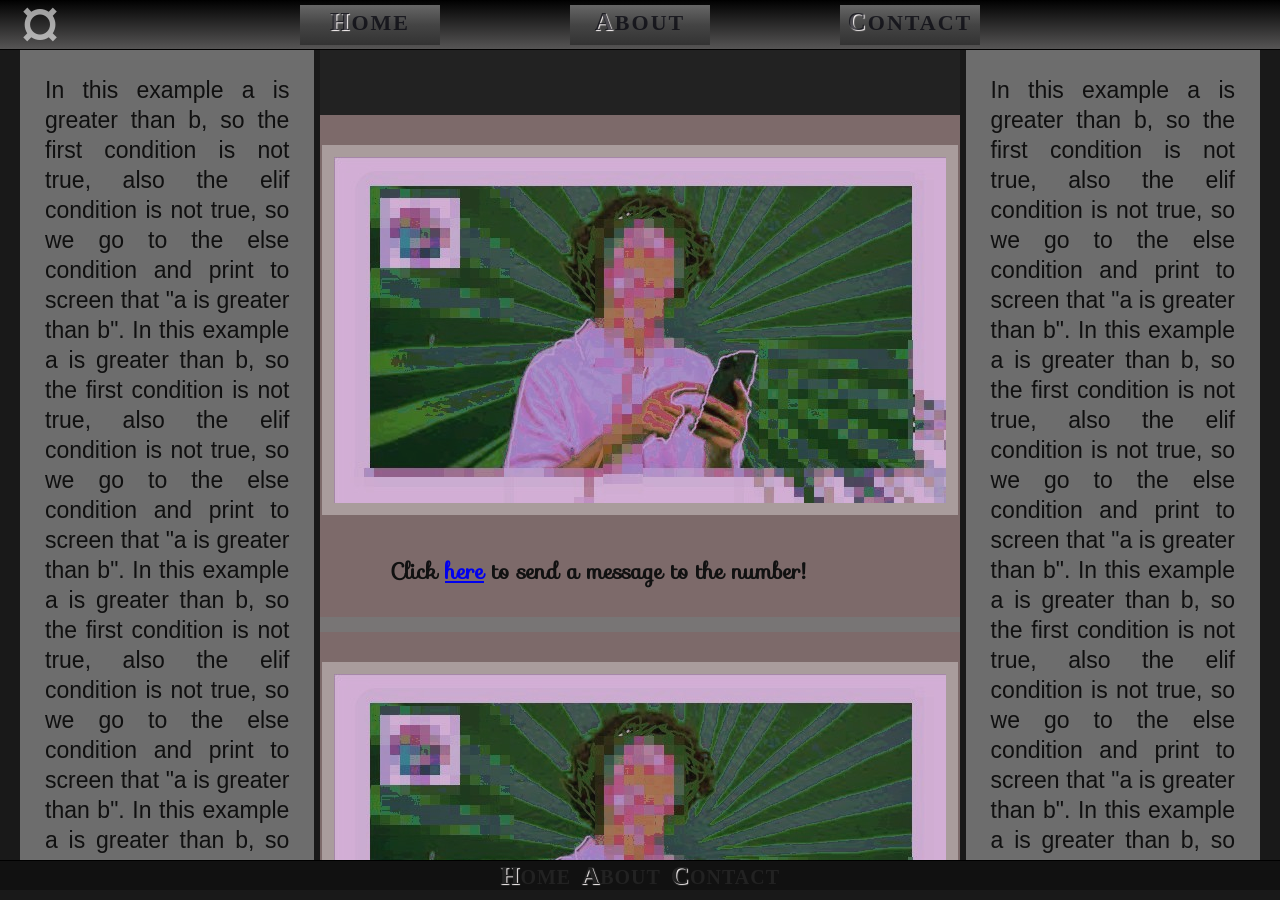
<file: index.html>
<!DOCTYPE html>
<html lang="en">

<head>
  <meta charset="UTF-8" />
  <meta name="viewport" content="width=device-width, initial-scale=1.0" />
  <title>JS</title>
  <meta name="description" content="javascript">
  <link rel="stylesheet"
    href="https://fonts.googleapis.com/css?family=Sofia&effect=neon|outline|emboss|shadow-multiple|Audiowide/Trirong">
  <link rel="stylesheet" href="style.css">
  <style media="screen">
    h3#logo:hover{
      transform: rotate(360deg) !important;
      color: blueviolet;
    }

  </style>
</head>

<body>
  <div id="header">
    <h3 id="logo"></h3>
    <a href="#" title="Home.html">HOME</a>
    <a href="#" title="About.html">ABOUT</a>
    <a href="#" title="Contact.html">CONTACT</a>
  </div>
  <div id="side-right">
    In this example a is greater than b, so the first condition is not true,
    also the elif condition is not true, so we go to the else condition and
    print to screen that "a is greater than b".
    In this example a is greater than b, so the first condition is not true,
    also the elif condition is not true, so we go to the else condition and
    print to screen that "a is greater than b".
    In this example a is greater than b, so the first condition is not true,
    also the elif condition is not true, so we go to the else condition and
    print to screen that "a is greater than b".
    In this example a is greater than b, so the first condition is not true,
    also the elif condition is not true, so we go to the else condition and
    print to screen that "a is greater than b".
    In this example a is greater than b, so the first condition is not true,
    also the elif condition is not true, so we go to the else condition and
    print to screen that "a is greater than b".
    In this example a is greater than b, so the first condition is not true,
    also the elif condition is not true, so we go to the else condition and
    print to screen that "a is greater than b".
    In this example a is greater than b, so the first condition is not true,
    also the elif condition is not true, so we go to the else condition and
    print to screen that "a is greater than b".
    In this example a is greater than b, so the first condition is not true,
    also the elif condition is not true, so we go to the else condition and
    print to screen that "a is greater than b".
  </div>
  <div id="side-left">
    In this example a is greater than b, so the first condition is not true,
    also the elif condition is not true, so we go to the else condition and
    print to screen that "a is greater than b".
    In this example a is greater than b, so the first condition is not true,
    also the elif condition is not true, so we go to the else condition and
    print to screen that "a is greater than b".
    In this example a is greater than b, so the first condition is not true,
    also the elif condition is not true, so we go to the else condition and
    print to screen that "a is greater than b".
    In this example a is greater than b, so the first condition is not true,
    also the elif condition is not true, so we go to the else condition and
    print to screen that "a is greater than b".
    In this example a is greater than b, so the first condition is not true,
    also the elif condition is not true, so we go to the else condition and
    print to screen that "a is greater than b".
    In this example a is greater than b, so the first condition is not true,
    also the elif condition is not true, so we go to the else condition and
    print to screen that "a is greater than b".
    In this example a is greater than b, so the first condition is not true,
    also the elif condition is not true, so we go to the else condition and
    print to screen that "a is greater than b".
    In this example a is greater than b, so the first condition is not true,
    also the elif condition is not true, so we go to the else condition and
    print to screen that "a is greater than b".
  </div>
  <div id="main">
    <h1 id="demo"></h1>
        <!-- whatsapp section -->
    <div>
      <img src="whatsapp-logo.jpg" class="boster" alt="boster 2024" />
      <p>
        Click <a href="was-app.html" target="_blank">here</a> to send a message to the number!
      </p>
    </div>

       <!-- whatsapp section 2-->
    <div>
      <img src="whatsapp-logo.jpg" class="boster" alt="boster 2024" />
      <p>
        Send <a href="schoolist.html" target="_blank">messages</a> to schools easily!
      </p>
    </div>

        <!-- speech  section -->
    <div>
      <img src="speech-app.jpg" class="boster" alt="boster 2024" />
      <p>
        Click <a href="speech.html" target="_blank">here</a> to start text to speech!
      </p>
      <br>
    </div>
    <!-- youglish section -->
    <div>
      <img src="youglish-app.jpg" class="boster" alt="boster 2024" />
      <p>
        Click <a href="youglish.html" target="_blank">here</a> to start finding the word in videos!
      </p>
      <br>
    </div>

     <!-- converter section -->
    <div>
      <img src="converter.jpg" class="boster" alt="boster 2024" />
      <p>
        Click <a href="converter.html" target="_blank">here</a> to start converting  videos!
      </p>
      <br>
    </div>

       <!-- battery section -->
    <div>
      <img src="battery.jpg" class="boster" alt="boster 2024" />
      <p>
        Click <a href="battery.html" target="_blank">here</a> to start watching  the statu of battery!
      </p>
      <br>
    </div>

        <!-- spelling section -->
    <div>
      <img src="spelling.jpg" class="boster" alt="boster 2024" />
      <p>
        Click <a href="spelling-words.html" target="_blank">here</a> to start watching  the statu of battery!
      </p>
      <br>
    </div>

    
  </div>

  <div id="footer">
    <a>HOME</a> <a>ABOUT</a> <a>CONTACT</a>
  </div>
  <script type="text/javascript">
    'use strict';
    var demo = document.getElementById('demo');
    function sound() {
      demo.innerHTML = this.bark;
    }
    const ada = {
      name: 'Ada',
      breed: 'Bali Dog',
      bark: 'HOME'
    }

    function Page(title, style, content) {
      this.title = title;
      this.style = style;
      this.content = content;
    }

    Page.prototype.edit = function () {
      demo.innerHTML = this.title;
    }
    var a = document.querySelectorAll("a");
    for (var i = 0; i < a.length; i++) {
      let link = a[i];
      if (link.innerHTML == 'HOME') {
        link.addEventListener('click', () => {
          //link.href="Home.html";
          link.href = "index.html";
        });
        link.addEventListener('mouseover', () => {
          let home = new Page('HOME', 'dark', 'WELCOME HOME');
          home.edit();
        });
      } else if (link.innerHTML == 'ABOUT') {
        link.addEventListener('click', () => {
          link.href = "About.html";
        });
        link.addEventListener('mouseover', () => {
          let about = new Page('ABOUT', 'dark', 'WELCOME ABOUT');
          about.edit();
        });
      } else if (link.innerHTML == 'CONTACT') {
        link.addEventListener('click', () => {
          link.href = "Contact.html";
        });
        link.addEventListener('mouseover', () => {
          let contact = new Page('CONTACT', 'dark', 'WELCOME CONTACT');
          contact.edit();
        });
      }
    }




    //sound.call(ada);
    /*function Pet(name, breed, bark){
      this.name = name;
      this.breed = breed;
      this.bark = bark;
    }

    Pet.prototype.sound = function (){
      demo.innerHTML = this.bark;
    };

    const adda = new Pet('Ada','Bali Dog','HOME');*/
    //console.log(adda);
    //adda.sound();
    //home.edit();
    setInterval(() => {
      demo.style.letterSpacing = '-1px';
    }, 1000);
    setInterval(() => {
      demo.style.letterSpacing = '3px';
    }, 2000);
  </script>
</body>

</html>
</file>
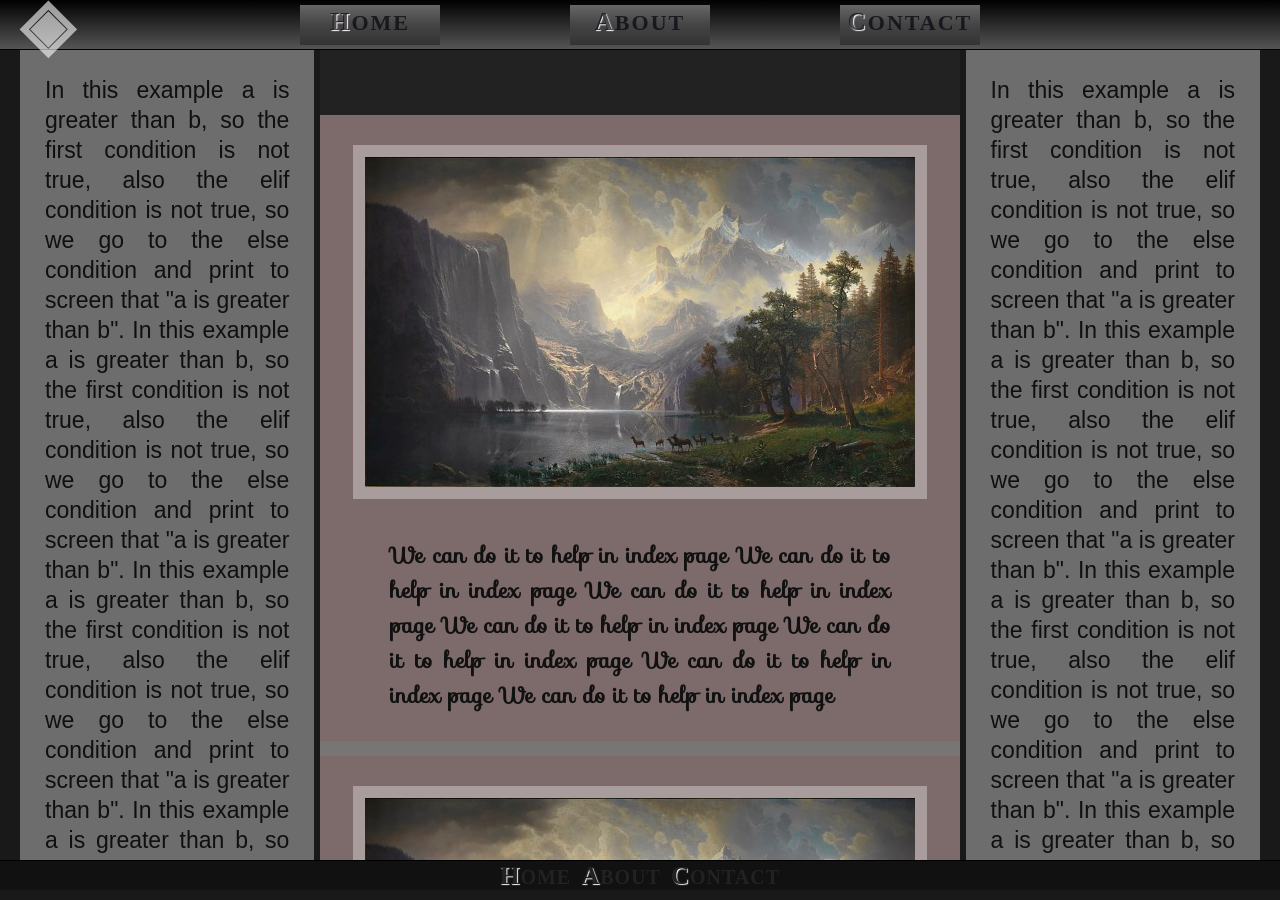
<file: About.html>
<!DOCTYPE html>
<html lang="en">

<head>
  <meta charset="UTF-8" />
  <meta name="viewport" content="width=device-width, initial-scale=1.0" />
  <title>ABOUT</title>
  <meta name="description" content="javascript">
  <link rel="stylesheet"
    href="https://fonts.googleapis.com/css?family=Sofia&effect=neon|outline|emboss|shadow-multiple|Audiowide/Trirong">
  <link rel="stylesheet" href="style.css">
  <style media="screen">
    #logo:after {
      content: '\25C8';
      font-size: 70px;
      z-index: 111;
    }
    h3#logo:hover{
      transform: rotate(360deg) !important;
      color: rgb(226, 43, 92);
    }
  </style>
</head>

<body>
  <div id="header">
    <h3 id="logo"></h3>
    <a href="#" title="Home.html">HOME</a>
    <a href="#" title="About.html">ABOUT</a>
    <a href="#" title="Contact.html">CONTACT</a>
  </div>
  <div id="side-right">
    In this example a is greater than b, so the first condition is not true,
    also the elif condition is not true, so we go to the else condition and
    print to screen that "a is greater than b".
    In this example a is greater than b, so the first condition is not true,
    also the elif condition is not true, so we go to the else condition and
    print to screen that "a is greater than b".
    In this example a is greater than b, so the first condition is not true,
    also the elif condition is not true, so we go to the else condition and
    print to screen that "a is greater than b".
    In this example a is greater than b, so the first condition is not true,
    also the elif condition is not true, so we go to the else condition and
    print to screen that "a is greater than b".
    In this example a is greater than b, so the first condition is not true,
    also the elif condition is not true, so we go to the else condition and
    print to screen that "a is greater than b".
    In this example a is greater than b, so the first condition is not true,
    also the elif condition is not true, so we go to the else condition and
    print to screen that "a is greater than b".
    In this example a is greater than b, so the first condition is not true,
    also the elif condition is not true, so we go to the else condition and
    print to screen that "a is greater than b".
    In this example a is greater than b, so the first condition is not true,
    also the elif condition is not true, so we go to the else condition and
    print to screen that "a is greater than b".
  </div>
  <div id="side-left">
    In this example a is greater than b, so the first condition is not true,
    also the elif condition is not true, so we go to the else condition and
    print to screen that "a is greater than b".
    In this example a is greater than b, so the first condition is not true,
    also the elif condition is not true, so we go to the else condition and
    print to screen that "a is greater than b".
    In this example a is greater than b, so the first condition is not true,
    also the elif condition is not true, so we go to the else condition and
    print to screen that "a is greater than b".
    In this example a is greater than b, so the first condition is not true,
    also the elif condition is not true, so we go to the else condition and
    print to screen that "a is greater than b".
    In this example a is greater than b, so the first condition is not true,
    also the elif condition is not true, so we go to the else condition and
    print to screen that "a is greater than b".
    In this example a is greater than b, so the first condition is not true,
    also the elif condition is not true, so we go to the else condition and
    print to screen that "a is greater than b".
    In this example a is greater than b, so the first condition is not true,
    also the elif condition is not true, so we go to the else condition and
    print to screen that "a is greater than b".
    In this example a is greater than b, so the first condition is not true,
    also the elif condition is not true, so we go to the else condition and
    print to screen that "a is greater than b".
  </div>
  <div id="main">
    <h1 id="demo"></h1>
    <div>
      <img src="boster.jpg" class="boster" alt="boster 2024" />
      <p>
        We can do it to help in index page
        We can do it to help in index page
        We can do it to help in index page
        We can do it to help in index page
        We can do it to help in index page
        We can do it to help in index page
        We can do it to help in index page
      </p>
    </div>
    <div>
      <img src="boster.jpg" class="boster" alt="boster 2024" />
      <p>
        We can do it to help in index page
        We can do it to help in index page
        We can do it to help in index page
        We can do it to help in index page
        We can do it to help in index page
        We can do it to help in index page
        We can do it to help in index page
      </p>
    </div>
  </div>

  <div id="footer">
    <a>HOME</a> <a>ABOUT</a> <a>CONTACT</a>
  </div>
  <script type="text/javascript">
    'use strict';
    var demo = document.getElementById('demo');
    function sound() {
      demo.innerHTML = this.bark;
    }
    const ada = {
      name: 'Ada',
      breed: 'Bali Dog',
      bark: 'HOME'
    }

    function Page(title, style, content) {
      this.title = title;
      this.style = style;
      this.content = content;
    }

    Page.prototype.edit = function () {
      demo.innerHTML = this.title;
    }
    var a = document.querySelectorAll("a");
    for (var i = 0; i < a.length; i++) {
      let link = a[i];
      if (link.innerHTML == 'HOME') {
        link.addEventListener('click', () => {
          //link.href="Home.html";
          link.href = "index.html";
        });
        link.addEventListener('mouseover', () => {
          let home = new Page('HOME', 'dark', 'WELCOME HOME');
          home.edit();
        });
      } else if (link.innerHTML == 'ABOUT') {
        link.addEventListener('click', () => {
          link.href = "About.html";
        });
        link.addEventListener('mouseover', () => {
          let about = new Page('ABOUT', 'dark', 'WELCOME ABOUT');
          about.edit();
        });
      } else if (link.innerHTML == 'CONTACT') {
        link.addEventListener('click', () => {
          link.href = "Contact.html";
        });
        link.addEventListener('mouseover', () => {
          let contact = new Page('CONTACT', 'dark', 'WELCOME CONTACT');
          contact.edit();
        });
      }
    }



    setInterval(() => {
      demo.style.letterSpacing = '-1px';
    }, 1000);
    setInterval(() => {
      demo.style.letterSpacing = '3px';
    }, 2000);
  </script>
</body>

</html>
</file>
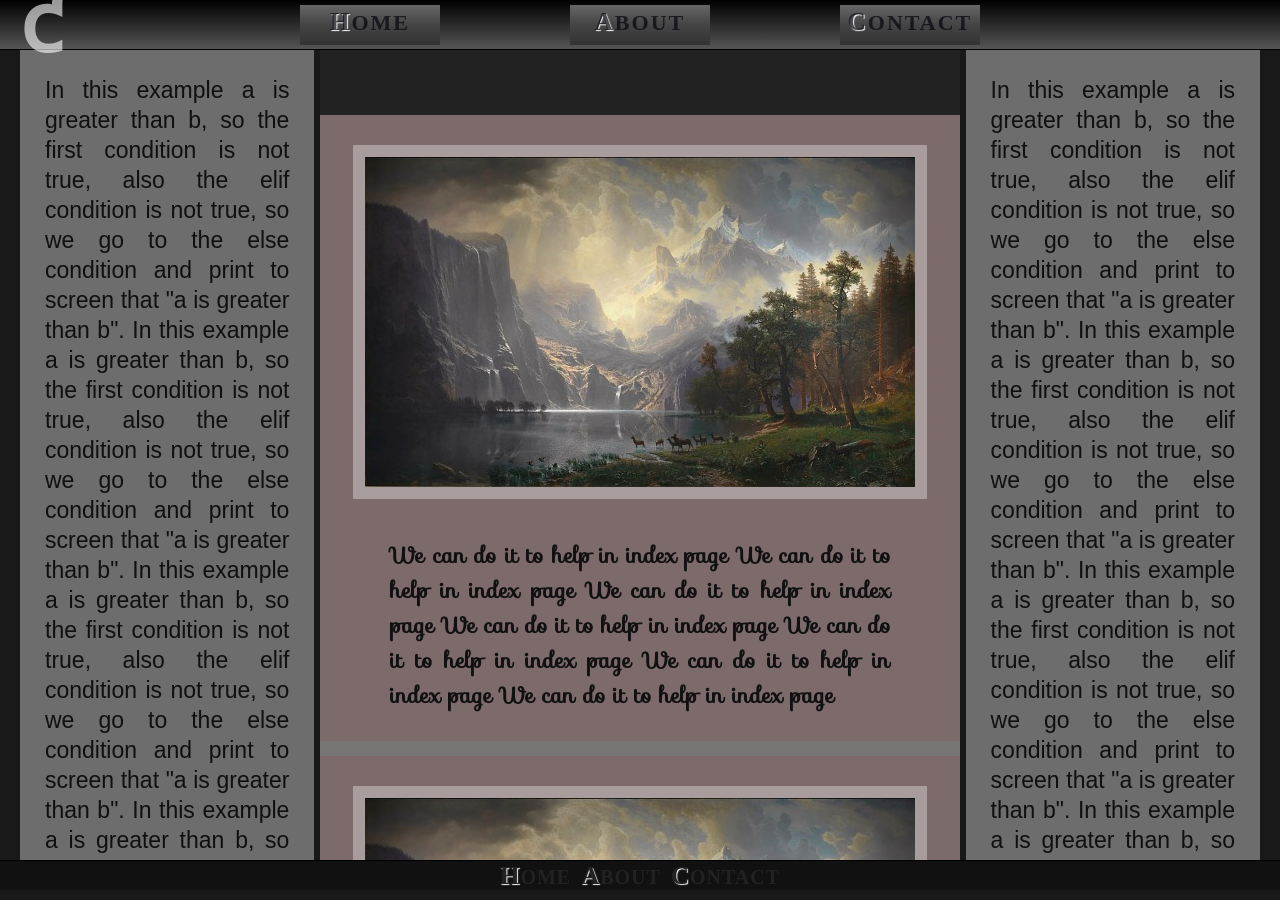
<file: Contact.html>
<!DOCTYPE html>
<html lang="en">

<head>
  <meta charset="UTF-8" />
  <meta name="viewport" content="width=device-width, initial-scale=1.0" />
  <title>CONTACT</title>
  <meta name="description" content="javascript">
  <link rel="stylesheet" href="https://fonts.googleapis.com/css?family=Sofia&effect=neon|outline|emboss|shadow-multiple|Audiowide/Trirong">
  <link rel="stylesheet" href="style.css">
  <style media="screen">
    #logo:after {
      content: '\0188';
      font-size: 80px;
      z-index: 111;
    }
    h3#logo:hover{
      transform: rotate(360deg) !important;
      color: rgb(40, 125, 57);
    }
  </style>
</head>

<body>
  <div id="header">
    <h3 id="logo"></h3>
    <a href="#" title="Home.html">HOME</a>
    <a href="#" title="About.html">ABOUT</a>
    <a href="#" title="Contact.html">CONTACT</a>
  </div>
  <div id="side-right">
    In this example a is greater than b, so the first condition is not true,
    also the elif condition is not true, so we go to the else condition and
    print to screen that "a is greater than b".
    In this example a is greater than b, so the first condition is not true,
    also the elif condition is not true, so we go to the else condition and
    print to screen that "a is greater than b".
    In this example a is greater than b, so the first condition is not true,
    also the elif condition is not true, so we go to the else condition and
    print to screen that "a is greater than b".
    In this example a is greater than b, so the first condition is not true,
    also the elif condition is not true, so we go to the else condition and
    print to screen that "a is greater than b".
    In this example a is greater than b, so the first condition is not true,
    also the elif condition is not true, so we go to the else condition and
    print to screen that "a is greater than b".
    In this example a is greater than b, so the first condition is not true,
    also the elif condition is not true, so we go to the else condition and
    print to screen that "a is greater than b".
    In this example a is greater than b, so the first condition is not true,
    also the elif condition is not true, so we go to the else condition and
    print to screen that "a is greater than b".
    In this example a is greater than b, so the first condition is not true,
    also the elif condition is not true, so we go to the else condition and
    print to screen that "a is greater than b".
  </div>
  <div id="side-left">
    In this example a is greater than b, so the first condition is not true,
    also the elif condition is not true, so we go to the else condition and
    print to screen that "a is greater than b".
    In this example a is greater than b, so the first condition is not true,
    also the elif condition is not true, so we go to the else condition and
    print to screen that "a is greater than b".
    In this example a is greater than b, so the first condition is not true,
    also the elif condition is not true, so we go to the else condition and
    print to screen that "a is greater than b".
    In this example a is greater than b, so the first condition is not true,
    also the elif condition is not true, so we go to the else condition and
    print to screen that "a is greater than b".
    In this example a is greater than b, so the first condition is not true,
    also the elif condition is not true, so we go to the else condition and
    print to screen that "a is greater than b".
    In this example a is greater than b, so the first condition is not true,
    also the elif condition is not true, so we go to the else condition and
    print to screen that "a is greater than b".
    In this example a is greater than b, so the first condition is not true,
    also the elif condition is not true, so we go to the else condition and
    print to screen that "a is greater than b".
    In this example a is greater than b, so the first condition is not true,
    also the elif condition is not true, so we go to the else condition and
    print to screen that "a is greater than b".
  </div>
  <div id="main">
    <h1 id="demo"></h1>
    <div>
      <img src="boster.jpg" class="boster" alt="boster 2024" />
      <p>
        We can do it to help in index page
        We can do it to help in index page
        We can do it to help in index page
        We can do it to help in index page
        We can do it to help in index page
        We can do it to help in index page
        We can do it to help in index page
      </p>
    </div>
    <div>
      <img src="boster.jpg" class="boster" alt="boster 2024" />
      <p>
        We can do it to help in index page
        We can do it to help in index page
        We can do it to help in index page
        We can do it to help in index page
        We can do it to help in index page
        We can do it to help in index page
        We can do it to help in index page
      </p>
    </div>
  </div>

  <div id="footer">
    <a>HOME</a> <a>ABOUT</a> <a>CONTACT</a>
  </div>
  <script type="text/javascript">
    'use strict';
    var demo = document.getElementById('demo');
    function sound() {
      demo.innerHTML = this.bark;
    }
    const ada = {
      name: 'Ada',
      breed: 'Bali Dog',
      bark: 'HOME'
    }

    function Page(title, style, content) {
      this.title = title;
      this.style = style;
      this.content = content;
    }

    Page.prototype.edit = function () {
      demo.innerHTML = this.title;
    }
    var a = document.querySelectorAll("a");
    for (var i = 0; i < a.length; i++) {
      let link = a[i];
      if (link.innerHTML == 'HOME') {
        link.addEventListener('click', () => {
          //link.href="Home.html";
          link.href = "index.html";
        });
        link.addEventListener('mouseover', () => {
          let home = new Page('HOME', 'dark', 'WELCOME HOME');
          home.edit();
        });
      } else if (link.innerHTML == 'ABOUT') {
        link.addEventListener('click', () => {
          link.href = "About.html";
        });
        link.addEventListener('mouseover', () => {
          let about = new Page('ABOUT', 'dark', 'WELCOME ABOUT');
          about.edit();
        });
      } else if (link.innerHTML == 'CONTACT') {
        link.addEventListener('click', () => {
          link.href = "Contact.html";
        });
        link.addEventListener('mouseover', () => {
          let contact = new Page('CONTACT', 'dark', 'WELCOME CONTACT');
          contact.edit();
        });
      }
    }

    setInterval(() => {
      demo.style.letterSpacing = '-1px';
    }, 1000);
    setInterval(() => {
      demo.style.letterSpacing = '3px';
    }, 2000);
  </script>
</body>

</html>
</file>
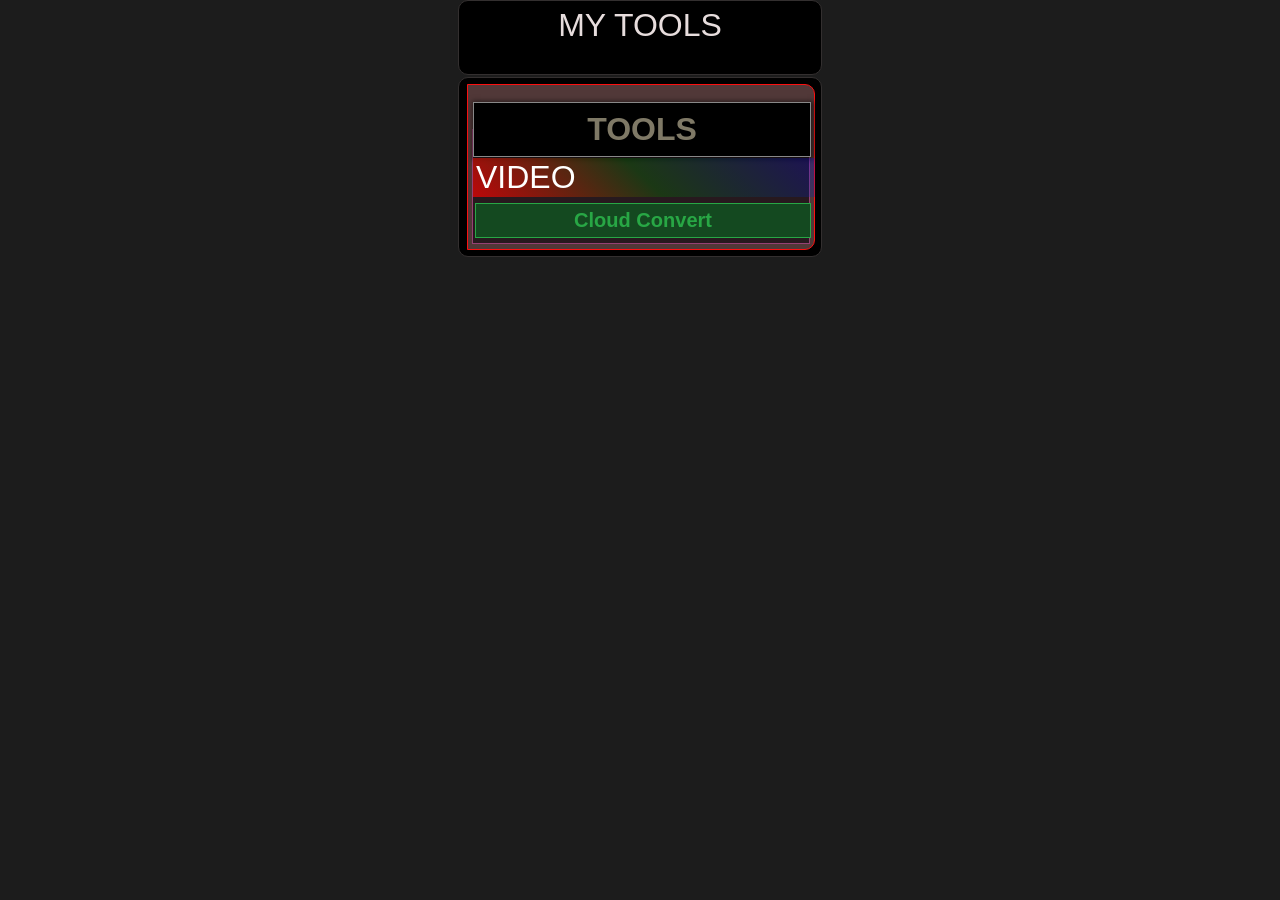
<file: converter.html>
<!doctype html>
<html lang="en">
  <head>
    <meta charset="UTF-8" />
    <meta name="viewport" content="width=device-width, initial-scale=1.0" />
    <title>Document</title>
  </head>
  <body>
    <style>
      * {
        padding: 0;
        margin: 0;
        outline: none;
      }
      :root {
        --bg-color: rgba(15, 15, 15, 0.945);
        --b-color: rgb(15, 15, 15);
      }
      body {
        background-color: rgba(78, 105, 60, 0.76);
        background-color: var(--bg-color);
      }
      .main {
        display: flex;
        font-family: sans-serif;
       
        padding: 6px;
        margin: 2px auto;
        border: 1px solid #332f2f;
        border-radius: 10px;
        width: 350px;
       
        background-color: rgba(131, 90, 90, 0.623);
        background-color: black;
        color:rgb(231, 221, 221);
        text-align: center !important;
        justify-content: center;
        text-transform: uppercase;
        font-size: xx-large;
      }
      .controls {
        font-family: sans-serif;
        padding: 5px 4px;
        border: 1px solid #fc1010;
        border-radius: 10px;
        border-top-left-radius: 0px;
        border-bottom-left-radius: 0px;
        margin-left: 2px;
        width: 350px;
        background-color: rgba(131, 90, 90, 0.623);
        h3 {
          color: #96576f;
          text-shadow: 1px 2px 3px #000;
        }
      }
      #voiceSelect {
        width: 100%;
        margin-bottom: 5px;
        background-color: #332f2f;
        color: #28a745;
      }

      #voiceSelect::-webkit-scrollbar {
        background-color: #28a745;
        display: none;
      }
      input[type="range"] {
        width: 100%;
        color: #28a745;
      }
      input[type="range"] {
        overflow: hidden;
        appearance: none;
        background: #2e2327;
        background: linear-gradient(
          to left,
          #2e2327 0%,
          #2e2327 50%,
          #554349 50%,
          #a88391 100%
        );
      }

      input[type="range"]::-webkit-slider-thumb {
        width: 8px;
        appearance: none;
        height: 12px;
        background: black;
        border-radius: 2px;
        cursor: grab;
      }

      input[type="button"] {
        visibility: hidden;
        width: 80px;
        appearance: none;
        height: 22px;
        background: black;
        border-radius: 2px;
        cursor: grab;
        color: gold;
        border: 1px solid #555151;
      }
      #talk {
        box-shadow: -2px 2px 2px 2px rgba(43, 27, 40, 0.534);
        transition: 0.5s;
      }
      #talk:hover {
        box-shadow: -1px 1px 1px 1px rgba(43, 27, 40, 0.534);
        transition: 0.3s;
      }
      #stop {
        margin-top: 10px;
        background: rgb(17, 28, 32);
        border-radius: 2px;
        cursor: grab;
        color: rgb(255, 0, 55);
      }
      #stop:hover {
        color: rgb(255, 0, 0);
        border: 1px solid rgb(255, 0, 0);
      }

      input[type="button"]:hover {
        width: 80px;
        appearance: none;
        height: 22px;
        background: rgb(51, 50, 50);
        border-radius: 2px;
        cursor: grab;
        color: rgb(255, 0, 119);
        border: 1px solid rgb(255, 0, 119);
      }

      .speechBox {
        font-family: sans-serif;
        direction: rtl;
        padding: 14px;
        border: 1px solid #ccc;
        border: 0.1px solid #ccccccc2;
        border-radius: 10px;
        border-top-right-radius: 0px;
        border-bottom-right-radius: 0px;
        width: 350px;
        background-color: #3a6e4675;
      }

      #textInput {
        resize: none;
        background-color: rgba(0, 0, 0, 0.74);
        background: linear-gradient(
          to left,
          rgb(46, 10, 10),
          rgb(5, 5, 36),
          rgb(5, 22, 5)
        );
        background-image: url(backLines.jpg);
        background-size: cover;
        background-position: center;
        background-repeat: no-repeat;
        background-origin: padding-box;
        color: #080808;
        width: 200px;
        padding: 20px 17px;
        height: 200px;
        text-align: left;
        font-size: 19px;
        font-weight: 900;
        margin-bottom: 10px;
        border: 5px solid var(--b-color);
        line-height: 30px;
      }

      #textInput::first-line {
        font-size: 1.2rem;
        font-weight: bold;
        text-decoration: underline;
        color: #fd2929;
      }

      #textInput::-webkit-scrollbar {
        background-color: #28a745;
        display: none;
      }
      .speakBtn {
        width: 100%;
        padding: 10px;
        background-color: #28a745;
        color: white;
        border: none;
        cursor: pointer;
        border-radius: 10px;
        background: linear-gradient(
          to left,
          rgb(46, 10, 10),
          rgb(5, 5, 36),
          rgb(5, 22, 5)
        );
        border: 5px double var(--b-color);
        font-size: 22px;
      }

      .speakBtn:hover {
        width: 100%;
        padding: 10px;
        background-color: #28a745;
        color: white;
        border: none;
        cursor: pointer;
        border-radius: 10px;
        background: linear-gradient(
          to left,
          rgb(5, 22, 5),
          rgb(5, 5, 36),
          rgb(46, 10, 10)
        );
        border: 5px double rgb(33, 61, 40);
      }
      span {
        display: block;
        color: white;
        min-width: 100%;
        background: linear-gradient(
          44deg,
          rgba(255, 0, 0, 0.685),
          rgba(0, 128, 0, 0.301),
          rgba(0, 0, 255, 0.24)
        );
        margin: 1px 0;
        padding: 1px 3px;
      }
      fieldset {
        background-color: #27191e;
        border: 1px solid #b94e90c0;
        color: #070707;
        margin-top: 12px;
      }
      legend {
        background-color: #55384ac0;
        min-width: 100%;
        font-weight: bold;
        text-align: center;
        box-shadow: 1px 1px 5px 2px #00000085;
      }
      span {
        text-align: left;
      }
      button {
        width: 100%;
        font-size: 20px;
        padding: 5px 2px;
        margin: 5px 2px;
        font-weight: bold;
        color:#28a745;
        background-color: #144920;
        outline: none;
        border: none;
        transition: 3s;
        letter-spacing: .02px;
        border: 1px solid #28a745;
      }
      button:hover{
        transition: 1s;
        letter-spacing: 1px;
        background-color: #28a7468c;
        color: #0e2e15;
        cursor: pointer;
        text-shadow: 2px 2px 2px #28a745;
      }
      legend{
        border:1px solid rgba(255, 255, 255, 0.534);
        color: #eee2c088;
        font-size:xx-large;
        text-decoration:none ;
        text-transform:uppercase;
        background-color: #000;
        padding: 8px 0;
      }
      .titles{
        margin: 0px auto !important;
        padding-bottom: 30px !important;
      }
    </style>
    <div class="main titles">
        my tools
    </div>
    <div class="main">
    
      <div class="controls">
        <fieldset>
          <legend>tools</legend>
          <span>VIDEO</span>
          <a href="https://cloudconvert.com/" target="_blank">
            <button>Cloud Convert</button>
          </a>
        </fieldset>

        
      </div>
    </div>
  </body>
</html>
</file>
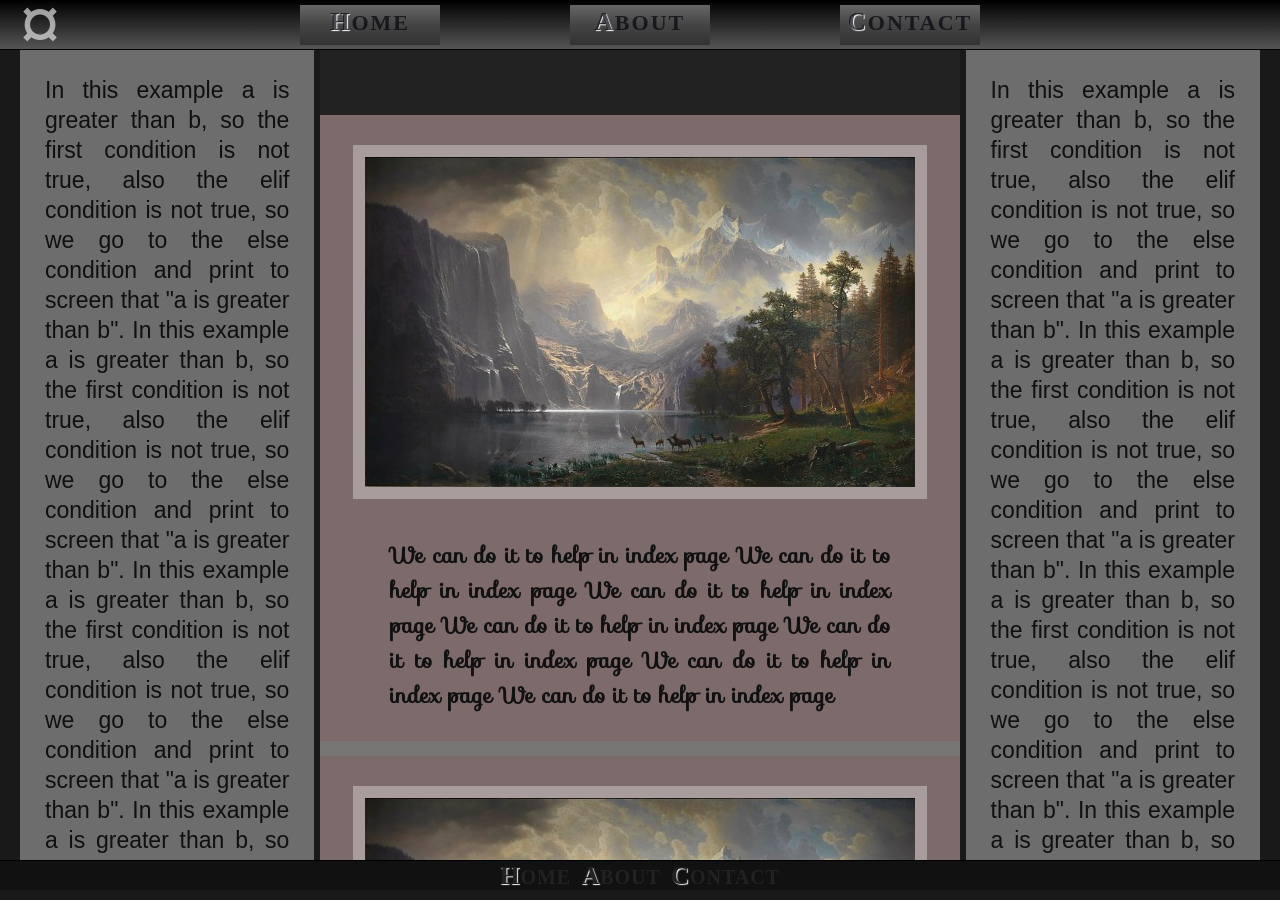
<file: Home.html>
<!DOCTYPE html>
<html lang="en">

<head>
  <meta charset="UTF-8" />
  <meta name="viewport" content="width=device-width, initial-scale=1.0" />
  <title>HOME</title>
  <meta name="description" content="javascript">
<link rel="stylesheet" href="https://fonts.googleapis.com/css?family=Sofia&effect=neon|outline|emboss|shadow-multiple|Audiowide/Trirong">
  <link rel="stylesheet" href="style.css">
  <style media="screen">
    #logo:after {
      content: '\00A4';
      font-size: 80px;
      z-index: 111;
    }
    h3#logo:hover{
      transform: rotate(360deg) !important;
      color: rgb(27, 5, 48);
    }
  </style>
</head>

<body>
  <div id="header">
    <h3 id="logo"></h3>
    <a href="#" title="Home.html">HOME</a>
    <a href="#" title="About.html">ABOUT</a>
    <a href="#" title="Contact.html">CONTACT</a>
  </div>
  <div id="side-right">
    In this example a is greater than b, so the first condition is not true,
    also the elif condition is not true, so we go to the else condition and
    print to screen that "a is greater than b".
    In this example a is greater than b, so the first condition is not true,
    also the elif condition is not true, so we go to the else condition and
    print to screen that "a is greater than b".
    In this example a is greater than b, so the first condition is not true,
    also the elif condition is not true, so we go to the else condition and
    print to screen that "a is greater than b".
    In this example a is greater than b, so the first condition is not true,
    also the elif condition is not true, so we go to the else condition and
    print to screen that "a is greater than b".
    In this example a is greater than b, so the first condition is not true,
    also the elif condition is not true, so we go to the else condition and
    print to screen that "a is greater than b".
    In this example a is greater than b, so the first condition is not true,
    also the elif condition is not true, so we go to the else condition and
    print to screen that "a is greater than b".
    In this example a is greater than b, so the first condition is not true,
    also the elif condition is not true, so we go to the else condition and
    print to screen that "a is greater than b".
    In this example a is greater than b, so the first condition is not true,
    also the elif condition is not true, so we go to the else condition and
    print to screen that "a is greater than b".
  </div>
  <div id="side-left">
    In this example a is greater than b, so the first condition is not true,
    also the elif condition is not true, so we go to the else condition and
    print to screen that "a is greater than b".
    In this example a is greater than b, so the first condition is not true,
    also the elif condition is not true, so we go to the else condition and
    print to screen that "a is greater than b".
    In this example a is greater than b, so the first condition is not true,
    also the elif condition is not true, so we go to the else condition and
    print to screen that "a is greater than b".
    In this example a is greater than b, so the first condition is not true,
    also the elif condition is not true, so we go to the else condition and
    print to screen that "a is greater than b".
    In this example a is greater than b, so the first condition is not true,
    also the elif condition is not true, so we go to the else condition and
    print to screen that "a is greater than b".
    In this example a is greater than b, so the first condition is not true,
    also the elif condition is not true, so we go to the else condition and
    print to screen that "a is greater than b".
    In this example a is greater than b, so the first condition is not true,
    also the elif condition is not true, so we go to the else condition and
    print to screen that "a is greater than b".
    In this example a is greater than b, so the first condition is not true,
    also the elif condition is not true, so we go to the else condition and
    print to screen that "a is greater than b".
  </div>
  <div id="main">
    <h1 id="demo"></h1>
    <div>
      <img src="boster.jpg" class="boster" alt="boster 2024" />
      <p>
        We can do it to help in index page
        We can do it to help in index page
        We can do it to help in index page
        We can do it to help in index page
        We can do it to help in index page
        We can do it to help in index page
        We can do it to help in index page
      </p>
    </div>
    <div>
      <img src="boster.jpg" class="boster" alt="boster 2024" />
      <p>
        We can do it to help in index page
        We can do it to help in index page
        We can do it to help in index page
        We can do it to help in index page
        We can do it to help in index page
        We can do it to help in index page
        We can do it to help in index page
      </p>
    </div>
  </div>

  <div id="footer">
    <a>HOME</a> <a>ABOUT</a> <a>CONTACT</a>
  </div>
  <script type="text/javascript">
    'use strict';
    var demo = document.getElementById('demo');
    function sound() {
      demo.innerHTML = this.bark;
    }
    const ada = {
      name: 'Ada',
      breed: 'Bali Dog',
      bark: 'HOME'
    }

    function Page(title, style, content) {
      this.title = title;
      this.style = style;
      this.content = content;
    }

    Page.prototype.edit = function () {
      demo.innerHTML = this.title;
    }
    var a = document.querySelectorAll("a");
    for (var i = 0; i < a.length; i++) {
      let link = a[i];
      if (link.innerHTML == 'HOME') {
        link.addEventListener('click', () => {
          //link.href="Home.html";
          link.href = "index.html";
        });
        link.addEventListener('mouseover', () => {
          let home = new Page('HOME', 'dark', 'WELCOME HOME');
          home.edit();
        });
      } else if (link.innerHTML == 'ABOUT') {
        link.addEventListener('click', () => {
          link.href = "About.html";
        });
        link.addEventListener('mouseover', () => {
          let about = new Page('ABOUT', 'dark', 'WELCOME ABOUT');
          about.edit();
        });
      } else if (link.innerHTML == 'CONTACT') {
        link.addEventListener('click', () => {
          link.href = "Contact.html";
        });
        link.addEventListener('mouseover', () => {
          let contact = new Page('CONTACT', 'dark', 'WELCOME CONTACT');
          contact.edit();
        });
      }
    }
    setInterval(() => {
      demo.style.letterSpacing = '-1px';
    }, 1000);
    setInterval(() => {
      demo.style.letterSpacing = '3px';
    }, 2000);
  </script>
</body>

</html>
</file>
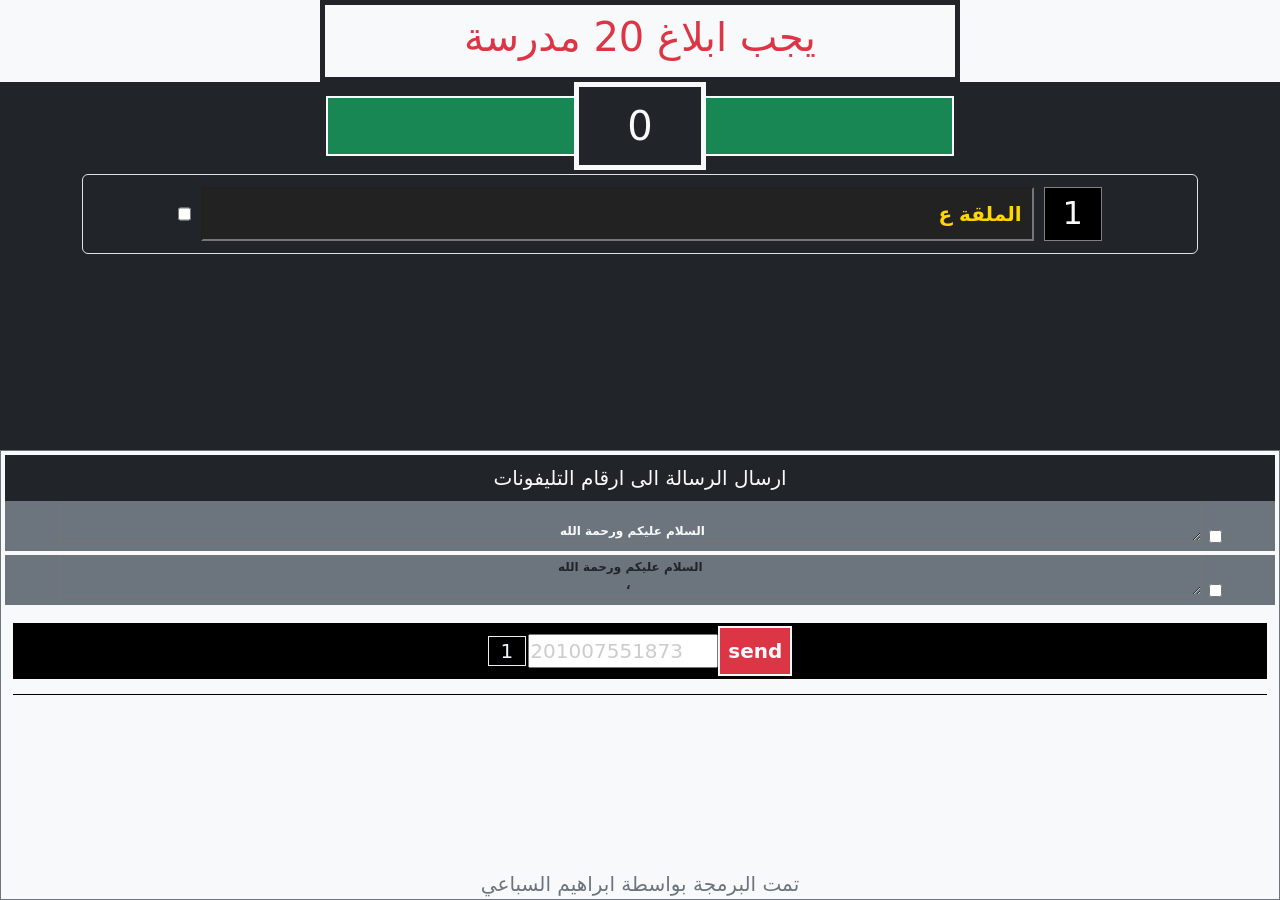
<file: schoolist.html>
<!DOCTYPE html>
<html>

<head>
  <meta charset="utf-8">
  <meta name="viewport" content="width=device-width, initial-scale=1">
  <link href="https://cdn.jsdelivr.net/npm/bootstrap@5.3.8/dist/css/bootstrap.min.css" rel="stylesheet"
    integrity="sha384-sRIl4kxILFvY47J16cr9ZwB07vP4J8+LH7qKQnuqkuIAvNWLzeN8tE5YBujZqJLB" crossorigin="anonymous">


  <title>
    My Schools
  </title>
</head>

<body class="bg-dark">
  <style>
    * {
      ::-webkit-scrollbar {
        display: none;
      }

      padding:0;
      margin:0;
    }

    #sco {
      max-height: 80px !important;
      min-height: 83px !important;
      height: 80px !important;
      background: #00000000 !important;
      overflow-y: scroll;
      cursor: pointer;

    }

    #sends {
      max-height: 90px !important;
      min-height: 90px !important;
      height: 90px !important;
      background: #00000000 !important;
      overflow-y: scroll;
      cursor: pointer;

    }

    input[type="text"] {
      color: gold !important;
      background: #222222 !important;
      font-size: 20px !important;
      padding: 10px !important;
      margin: 10px !important;
      cursor: pointer;
    }
    .senders{
      padding: 3px 0 !important;
      margin: 10px 0 !important;
      margin-bottom:15px !important;
    }
    .numberInputs{
      width:190px !important;
      max-width: 190px !important;
      min-width: 190px !important;
      color:#cccccc;
    }

    textarea {

      font-size: 12px !important;
      padding: 1px !important;
      margin: 1px !important;
      width: 90% !important;
      max-width: 90% !important;
      min-width: 90% !important;
    }

    .spaniola {
      padding: 1px 18px;
      margin: 10px 0;
      font-size: 32px;
      border: 1px solid grey;
      background: #000 !important;
    }

    .form-control {
      padding: 2px !important;
      margin: 2px 0 !important;
    }

    .senders {
      background-color: #000;

    }

    .relatedToInputs {
      padding: 2px 12px;
      border: 1px solid rgb(241, 237, 237);
      margin-right: 2px;
      background-color: #000;
      color: aliceblue;
    }

    a {
      text-decoration: none !important;
      background-color: antiquewhite !important;
      color: #000 !important;
      font-weight: bold !important;
      font-size: 30px !important;
      padding: 3px !important;
      margin: 2px !important;
      line-height: 80px;
    }
  </style>


  <div class="container-fluid bg-dark text-light h-75">
    <div class="bg-light fixed-top ">
      <h1 class="text-danger w-50 m-auto bg-light text-center p-2 border border-5 border-dark pb-3">
        <span id="startall">يجب ابلاغ</span>
        <span id="allSchools"></span>
        <span id="endall">مدرسة</span>
      </h1>
    </div>
    <div class="mt-5 pt-5">
      <h6 class="text-light w-50 fs-1 m-auto bg-success text-center p-1 border border-2 border-light mb-3">

        <span class="text-light fs-1 m-auto bg-dark text-center p-3 border border-5 border-light mb-5 ps-5 pe-5"
          id="counter">
          0
        </span>

      </h6>
    </div>

    <div class="container bg-dark text-light m-auto w-100 fs-3" id="sco">
      <div class="form-control bg-dark text-light m-auto d-flex justify-content-center">
        <input type="checkbox" class="fs-1 w-20 h-20 p-4" />
        <input type="text" value="" class="w-75 text-end ms-3 text-success" />
      </div>
      <div class="form-control bg-dark text-light m-auto d-flex justify-content-center">
        <input type="checkbox" class="fs-1 w-20 h-20 p-4" />
        <input type="text" value="" class="w-75 text-end ms-3 text-success" />
      </div>
      <div class="form-control bg-dark text-light m-auto d-flex justify-content-center">
        <input type="checkbox" class="fs-1 w-20 h-20 p-4" />
        <input type="text" value="" class="w-75 text-end ms-3 text-success" />
      </div>
      <div class="form-control bg-dark text-light m-auto d-flex justify-content-center">
        <input type="checkbox" class="fs-1 w-20 h-20 p-4" />
        <input type="text" value="" class="w-75 text-end ms-3 text-success" />
      </div>
      <div class="form-control bg-dark text-light m-auto d-flex justify-content-center">
        <input type="checkbox" class="fs-1 w-20 h-20 p-4" />
        <input type="text" value="" class="w-75 text-end ms-3 text-success" />
      </div>
      <div class="form-control bg-dark text-light m-auto d-flex justify-content-center">
        <input type="checkbox" class="fs-1 w-20 h-20 p-4" />
        <input type="text" value="" class="w-75 text-end ms-3 text-success" />
      </div>
      <div class="form-control bg-dark text-light m-auto d-flex justify-content-center">
        <input type="checkbox" class="fs-1 w-20 h-20 p-4" />
        <input type="text" value="" class="w-75 text-end ms-3 text-success" />
      </div>
      <div class="form-control bg-dark text-light m-auto d-flex justify-content-center">
        <input type="checkbox" class="fs-1 w-20 h-20 p-4" />
        <input type="text" value="" class="w-75 text-end ms-3 text-success" />
      </div>
      <div class="form-control bg-dark text-light m-auto d-flex justify-content-center">
        <input type="checkbox" class="fs-1 w-20 h-20 p-4" />
        <input type="text" value="" class="w-75 text-end ms-3 text-success" />
      </div>
      <div class="form-control bg-dark text-light m-auto d-flex justify-content-center">
        <input type="checkbox" class="fs-1 w-20 h-20 p-4" />
        <input type="text" value="" class="w-75 text-end ms-3 text-success" />
      </div>
      <div class="form-control bg-dark text-light m-auto d-flex justify-content-center">
        <input type="checkbox" class="fs-1 w-20 h-20 p-4" />
        <input type="text" value="" class="w-75 text-end ms-3 text-success" />
      </div>
      <div class="form-control bg-dark text-light m-auto d-flex justify-content-center">
        <input type="checkbox" class="fs-1 w-20 h-20 p-4" />
        <input type="text" value="" class="w-75 text-end ms-3 text-success" />
      </div>
      <div class="form-control bg-dark text-light m-auto d-flex justify-content-center">
        <input type="checkbox" class="fs-1 w-20 h-20 p-4" />
        <input type="text" value="" class="w-75 text-end ms-3 text-success" />
      </div>
      <div class="form-control bg-dark text-light m-auto d-flex justify-content-center">
        <input type="checkbox" class="fs-1 w-20 h-20 p-4" />
        <input type="text" value="" class="w-75 text-end ms-3 text-success" />
      </div>
      <div class="form-control bg-dark text-light m-auto d-flex justify-content-center">
        <input type="checkbox" class="fs-1 w-20 h-20 p-4" />
        <input type="text" value="" class="w-75 text-end ms-3 text-success" />
      </div>
      <div class="form-control bg-dark text-light m-auto d-flex justify-content-center">
        <input type="checkbox" class="fs-1 w-20 h-20 p-4" />
        <input type="text" value="" class="w-75 text-end ms-3 text-success" />
      </div>
      <div class="form-control bg-dark text-light m-auto d-flex justify-content-center">
        <input type="checkbox" class="fs-1 w-20 h-20 p-4" />
        <input type="text" value="" class="w-75 text-end ms-3 text-success" />
      </div>
      <div class="form-control bg-dark text-light m-auto d-flex justify-content-center">
        <input type="checkbox" class="fs-1 w-20 h-20 p-4" />
        <input type="text" value="" class="w-75 text-end ms-3 text-success" />
      </div>
      <div class="form-control bg-dark text-light m-auto d-flex justify-content-center">
        <input type="checkbox" class="fs-1 w-20 h-20 p-4" />
        <input type="text" value="" class="w-75 text-end ms-3 text-success" />
      </div>
      <div class="form-control bg-dark text-light m-auto d-flex justify-content-center">
        <input type="checkbox" class="fs-1 w-20 h-20 p-4" />
        <input type="text" value="" class="w-75 text-end ms-3 text-success" />
      </div>
      <div class=" bg-dark text-light m-auto d-flex justify-content-center p-5">

      </div>
      </di>

    </div>




    <div
      class="d-flex-column  align-items-center fs-5 bg-light h-50 border border-1 p-1 border-secondary text-secondary fixed-bottom m-auto text-center">

      <div class=" bg-dark text-light m-auto d-flex justify-content-center p-2 fs-5 ">
        ارسال الرسالة الى ارقام التليفونات
      </div>
      <div class="bg-secondary mb-1">
        <textarea id="morning" class="bg-secondary text-light fw-bold w-75 text-center">

  السلام عليكم ورحمة الله 
،
امتحان الدمج الصباحي للصفين الأول والثاني الاعدادي

</textarea>
        <input type="checkbox" id="formorning" />
      </div>
      <div class="bg-secondary">
        <textarea id="evening" class=" bg-secondary text-dark fw-bold w-75 text-center">
السلام عليكم ورحمة الله
، 
امتحان الدمج المسائي للصفين الأول والثاني الاعدادي

</textarea>
        <input type="checkbox" id="forevening" />
      </div>

      <div class="p-2 bg-danger" id="sends"></div>
    </div>
  </div>


  <h6 class="fs-5 p-1  border-secondary text-secondary fixed-bottom m-auto text-center">تمت البرمجة بواسطة ابراهيم
    السباعي</h6>
  </div>

  </div>


  <script>
    let msg = "";
    let tasksCount = 0;
    let allSchools = document.getElementById("allSchools");

    const schools =
      [
        "الملقة ع",
        "زهرة ع",
        "شركة عواد ع",
        "مرجان ع",
        "محمد سعد عبد الواحد ع",
        "ق لوقين ع",
        "عبدالقادر خليف ع",
        "ق ابوقير ع",
        "م ق ابوقير ع",
        "الروضة ع",
        "الشعيرة ع",
        "زكي الابراشي ع",
        "جاب الله ع",
        "حوض 7 ع",
        "الطرح ع",
        "الربعمائة ع",
        "ابوزيد خليفة ع",
        "الطاهر الصافي ع",
        "معتوق ع",
        "البسلقون ع"
      ];

    const schoolsWNumbers =
      [
        "201007551873",
        "201011565154",
        "201200113591",
        "201004220069",
        "201222560932",
        "201284422080",
        "201097369837",
        "201097118912",
        "201278085360",
        "201000809209",
        "201220989250",
        "201020627475",
        "201284442840",
        "201280710193",
        "201110437688",
        "201275472899",
        "201211951567",
        "201151995586",
        "201148270310",
        "201117361162"
      ];

    const schoolsWMembers =
      [
        "Minah Gamal",
        "Walaa Maghrabi",
        "Heba Abdlreheem",
        "Ahmed Morgan",
        "Ghada Altemsaah",
        "Eman Hasan",
        "Asmaa Abdlqader",
        "Shimaa Alhosiny",
        "Maha Saber",
        "Nagwa Aboelnagah",
        "Tareq Alshaierah",
        "Muhammad Alramy",
        "Asmaa Shabaan",
        "Hemadah Hood",
        "Muhammad Tarah",
        "Shimaa Alrobamiah",
        "Said Abozeed",
        "Shaker Safey",
        "Maher Matooq",
        "Hamaad Baslquoon"
      ];


    allSchools.innerText = schools.length - tasksCount;
    let sends = document.getElementById("sends");
    const relatedToInputs = document.querySelectorAll('.relatedToInputs');
    const schoolContainers = document.querySelectorAll('input[type="text"]');
    let schoolCheckers = document.querySelectorAll('input[type="checkbox"]');
    let startall = document.getElementById("startall");
    let endall = document.getElementById("endall");
    let counter = document.getElementById("counter");
    let checks = 0;

    schoolsWNumbers.forEach((n, i) => {
      let numbersContainer = document.createElement("span");
      numbersContainer.className="spaniola";
      schoolContainers[i].value = schools[i];
      schoolContainers[i].parentNode.appendChild(numbersContainer);
      numbersContainer.innerText =i+1;
      let senders = document.createElement("div");
      senders.className = "senders";
      sends.appendChild(senders);
      let sendersInputs = document.createElement("input");
      let sendersBtns = document.createElement("button");
      let sendersSpans = document.createElement("span");
      sendersBtns.innerText = "send";
      sendersInputs.value = n;
      sendersSpans.className = "relatedToInputs";
      sendersSpans.innerText = i + 1;
      sendersBtns.className = "bg-danger border border-light border-2 fw-bold text-light p-2 numberBtns";
      sendersInputs.className = "numberInputs";
      sendersInputs.placeholder = "TYPE NUMBER...";
      senders.appendChild(sendersSpans);
      senders.appendChild(sendersInputs);
      senders.appendChild(sendersBtns);
      sendersBtns.onclick = () => {
        //alert(sendersInputs.value);
        let check1Txt = document.getElementById("morning");
        let check2Txt = document.getElementById("evening");
        let check1 = document.getElementById("formorning");
        let check2 = document.getElementById("forevening");
        if (check1.checked) {
          msg = check1Txt.value;
        } else if (check2.checked) {
          msg = check2Txt.value;
        } else {
          msg = "السلام عليكم";
        }
        
          
        schoolCheckers[i].checked = true;
        if ( schoolCheckers[i].checked) {
        // Action if checked
        schoolContainers[i].style.color = "green";
        checks++;
        tasksCount = checks;
        counter.textContent = tasksCount;
        ///////////////////
        allSchools.innerText = schools.length - tasksCount;
      }
      


        
        let sendersLinks = document.createElement("a");
        sendersLinks.innerText = `${schoolsWMembers[i]}|WHATS`;
        sendersLinks.target = "_blank";
        sendersLinks.href = `https://api.whatsapp.com/send/?phone=${sendersInputs.value}&text=${msg}&type=phone_number&app_absent=0`;
        senders.appendChild(sendersLinks);
       
        sendersBtns.remove();
        sendersInputs.remove();
        sendersSpans.remove();
        schoolCheckers[i].parentNode.remove();
        sendersLinks.onclick =()=>{
          sendersLinks.remove();
        }
      }
    });

    schoolContainers.forEach((item, index) => {
      if (item.value == "undefined") {
        item.parentNode.remove();
      } else {
        item.style.color = "lightgrey";
        item.style.fontSize = "25px";
        item.style.fontWeight = "bold";
        item.style.display = "block";
      }
    });

   
    schoolCheckers.forEach((item, index) => {
      if (item.checked) {
        // Action if checked
        schoolContainers[index].style.color = "green";
        checks++;
      }
      tasksCount = checks;
      counter.textContent = tasksCount;
    });




    schoolCheckers.forEach((item, index) => {
      item.addEventListener("click", () => {
        if (item.checked) {
          // Action if checked
          schoolContainers[index].style.color = "green";
          tasksCount += 1;
          counter.textContent = tasksCount;
          item.parentNode.remove();
          allSchools.innerText = schools.length - tasksCount;
          ///////////////////////////////////////
          if (schools.length - tasksCount === 0) {
            startall.innerText = "انهيت ابلاغ";
            allSchools.style.color = "white";
            endall.innerText = "المدارس";
            allSchools.innerText = schools.length - tasksCount;
          } else {
            startall.innerText = "يجب ابلاغ";
            allSchools.style.color = "red";
            endall.innerText = "مدرسة";
            allSchools.innerText = schools.length - tasksCount;
          }
          ///////////////////////////////////////////
        } else {
          // Action if not checked
          schoolContainers[index].style.color = "red";
          tasksCount -= 1;
          counter.textContent = tasksCount;
          allSchools.innerText = schools.length - tasksCount;

          ///////////////////////////////////////
          if (schools.length - tasksCount === 0) {
            startall.innerText = "انهيت ابلاغ";
            allSchools.style.color = "white";
            endall.innerText = "المدارس";
            allSchools.innerText = schools.length - tasksCount;
          } else {
            startall.innerText = "يجب ابلاغ";
            allSchools.style.color = "red";
            endall.innerText = "مدرسة";
            allSchools.innerText = schools.length - tasksCount;
          }
          ///////////////////////////////////////////
        }
      });
    });

  </script>
  <script src="https://cdn.jsdelivr.net/npm/bootstrap@5.3.8/dist/js/bootstrap.bundle.min.js"
    integrity="sha384-FKyoEForCGlyvwx9Hj09JcYn3nv7wiPVlz7YYwJrWVcXK/BmnVDxM+D2scQbITxI"
    crossorigin="anonymous"></script>
</body>
</body>

</html>
</file>
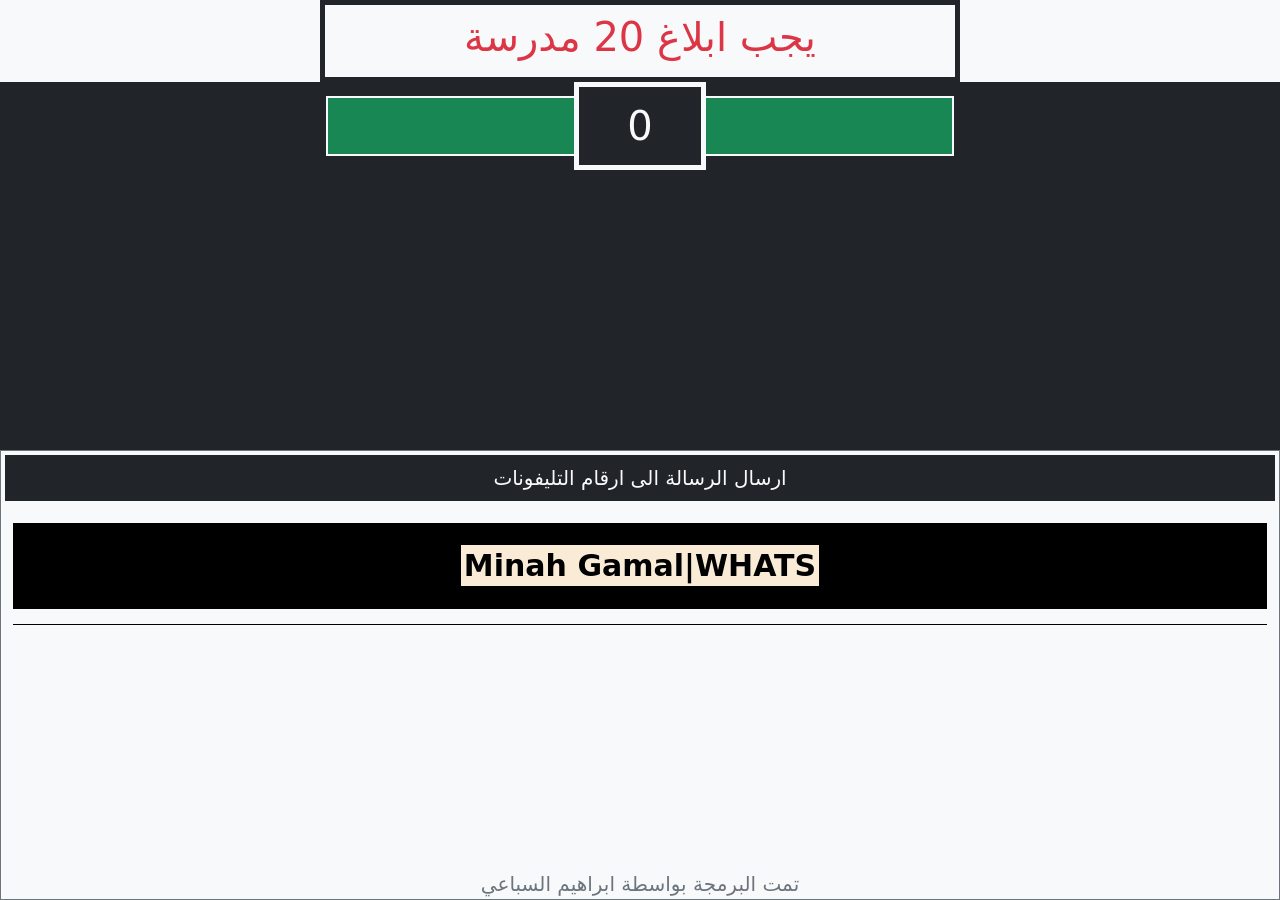
<file: scolist.html>
<!DOCTYPE html>
<html>

<head>
  <meta charset="utf-8">
  <meta name="viewport" content="width=device-width, initial-scale=1">
  <link href="https://cdn.jsdelivr.net/npm/bootstrap@5.3.8/dist/css/bootstrap.min.css" rel="stylesheet"
    integrity="sha384-sRIl4kxILFvY47J16cr9ZwB07vP4J8+LH7qKQnuqkuIAvNWLzeN8tE5YBujZqJLB" crossorigin="anonymous">


  <title>
 SEND MESSAGES TO SCHOOLS
  </title>
</head>

<body class="bg-dark">
  <style>
    * {
      ::-webkit-scrollbar {
        display: none;
      }

      padding:0;
      margin:0;
    }

    input[type="checkbox"] {
      visibility: hidden;
      display: none;
    }

    #sco {
      max-height: 80px !important;
      min-height: 83px !important;
      height: 80px !important;
      background: #00000000 !important;
      overflow-y: scroll;
      cursor: pointer;

    }

    #sends {
      max-height: 120px !important;
      min-height: 120px !important;
      height: 120px !important;
      background: #00000000 !important;
      overflow-y: scroll;
      cursor: pointer;

    }

    input[type="text"] {
      color: gold !important;
      background: #222222 !important;
      font-size: 20px !important;
      padding: 10px !important;
      margin: 10px !important;
      cursor: pointer;
    }

    .senders {
      padding: 3px 0 !important;
      margin: 10px 0 !important;
      margin-bottom: 15px !important;
    }

    .numberInputs {
      width: 190px !important;
      max-width: 190px !important;
      min-width: 190px !important;
      color: #cccccc;
    }

    textarea {

      font-size: 12px !important;
      padding: 1px !important;
      margin: 1px !important;
      width: 90% !important;
      max-width: 90% !important;
      min-width: 90% !important;
      visibility: hidden;
      display: none;
      max-height: 0% !important;
      min-height: 0% !important;
      height: 0% !important;
    }

    .spaniola {
      padding: 1px 18px;
      margin: 10px 0;
      font-size: 32px;
      border: 1px solid grey;
      background: #000 !important;
       margin: 1px 0 !important;
    }

    .form-control {
      padding: 2px !important;
      margin: 2px 0 !important;
    }

    .senders {
      background-color: #000;

    }

    .relatedToInputs {
      padding: 2px 12px;
      border: 1px solid rgb(241, 237, 237);
      margin-right: 2px;
      background-color: #000;
      color: aliceblue;
    }

    a {
      text-decoration: none !important;
      background-color: antiquewhite !important;
      color: #000 !important;
      font-weight: bold !important;
      font-size: 30px !important;
      padding: 3px !important;
      margin: 2px !important;
      line-height: 80px;
    }
  </style>


  <div class="container-fluid bg-dark text-light h-75">
    <div class="bg-light fixed-top ">
      <h1 class="text-danger w-50 m-auto bg-light text-center p-2 border border-5 border-dark pb-3">
        <span id="startall">يجب ابلاغ</span>
        <span id="allSchools"></span>
        <span id="endall">مدرسة</span>
      </h1>
    </div>
    <div class="mt-5 pt-5">
      <h6 class="text-light w-50 fs-1 m-auto bg-success text-center p-1 border border-2 border-light mb-3">

        <span class="text-light fs-1 m-auto bg-dark text-center p-3 border border-5 border-light mb-5 ps-5 pe-5"
          id="counter">
          0
        </span>

      </h6>
    </div>

    <div class="container bg-dark text-light m-auto w-100 fs-3" id="sco">
      <div class="form-control bg-dark text-light m-auto d-flex justify-content-center">
        <input type="checkbox" class="fs-1 w-20 h-20 p-4" />
        <input type="text" value="" class="w-75 text-end ms-3 text-success" />
      </div>
      <div class="form-control bg-dark text-light m-auto d-flex justify-content-center">
        <input type="checkbox" class="fs-1 w-20 h-20 p-4" />
        <input type="text" value="" class="w-75 text-end ms-3 text-success" />
      </div>
      <div class="form-control bg-dark text-light m-auto d-flex justify-content-center">
        <input type="checkbox" class="fs-1 w-20 h-20 p-4" />
        <input type="text" value="" class="w-75 text-end ms-3 text-success" />
      </div>
      <div class="form-control bg-dark text-light m-auto d-flex justify-content-center">
        <input type="checkbox" class="fs-1 w-20 h-20 p-4" />
        <input type="text" value="" class="w-75 text-end ms-3 text-success" />
      </div>
      <div class="form-control bg-dark text-light m-auto d-flex justify-content-center">
        <input type="checkbox" class="fs-1 w-20 h-20 p-4" />
        <input type="text" value="" class="w-75 text-end ms-3 text-success" />
      </div>
      <div class="form-control bg-dark text-light m-auto d-flex justify-content-center">
        <input type="checkbox" class="fs-1 w-20 h-20 p-4" />
        <input type="text" value="" class="w-75 text-end ms-3 text-success" />
      </div>
      <div class="form-control bg-dark text-light m-auto d-flex justify-content-center">
        <input type="checkbox" class="fs-1 w-20 h-20 p-4" />
        <input type="text" value="" class="w-75 text-end ms-3 text-success" />
      </div>
      <div class="form-control bg-dark text-light m-auto d-flex justify-content-center">
        <input type="checkbox" class="fs-1 w-20 h-20 p-4" />
        <input type="text" value="" class="w-75 text-end ms-3 text-success" />
      </div>
      <div class="form-control bg-dark text-light m-auto d-flex justify-content-center">
        <input type="checkbox" class="fs-1 w-20 h-20 p-4" />
        <input type="text" value="" class="w-75 text-end ms-3 text-success" />
      </div>
      <div class="form-control bg-dark text-light m-auto d-flex justify-content-center">
        <input type="checkbox" class="fs-1 w-20 h-20 p-4" />
        <input type="text" value="" class="w-75 text-end ms-3 text-success" />
      </div>
      <div class="form-control bg-dark text-light m-auto d-flex justify-content-center">
        <input type="checkbox" class="fs-1 w-20 h-20 p-4" />
        <input type="text" value="" class="w-75 text-end ms-3 text-success" />
      </div>
      <div class="form-control bg-dark text-light m-auto d-flex justify-content-center">
        <input type="checkbox" class="fs-1 w-20 h-20 p-4" />
        <input type="text" value="" class="w-75 text-end ms-3 text-success" />
      </div>
      <div class="form-control bg-dark text-light m-auto d-flex justify-content-center">
        <input type="checkbox" class="fs-1 w-20 h-20 p-4" />
        <input type="text" value="" class="w-75 text-end ms-3 text-success" />
      </div>
      <div class="form-control bg-dark text-light m-auto d-flex justify-content-center">
        <input type="checkbox" class="fs-1 w-20 h-20 p-4" />
        <input type="text" value="" class="w-75 text-end ms-3 text-success" />
      </div>
      <div class="form-control bg-dark text-light m-auto d-flex justify-content-center">
        <input type="checkbox" class="fs-1 w-20 h-20 p-4" />
        <input type="text" value="" class="w-75 text-end ms-3 text-success" />
      </div>
      <div class="form-control bg-dark text-light m-auto d-flex justify-content-center">
        <input type="checkbox" class="fs-1 w-20 h-20 p-4" />
        <input type="text" value="" class="w-75 text-end ms-3 text-success" />
      </div>
      <div class="form-control bg-dark text-light m-auto d-flex justify-content-center">
        <input type="checkbox" class="fs-1 w-20 h-20 p-4" />
        <input type="text" value="" class="w-75 text-end ms-3 text-success" />
      </div>
      <div class="form-control bg-dark text-light m-auto d-flex justify-content-center">
        <input type="checkbox" class="fs-1 w-20 h-20 p-4" />
        <input type="text" value="" class="w-75 text-end ms-3 text-success" />
      </div>
      <div class="form-control bg-dark text-light m-auto d-flex justify-content-center">
        <input type="checkbox" class="fs-1 w-20 h-20 p-4" />
        <input type="text" value="" class="w-75 text-end ms-3 text-success" />
      </div>
      <div class="form-control bg-dark text-light m-auto d-flex justify-content-center">
        <input type="checkbox" class="fs-1 w-20 h-20 p-4" />
        <input type="text" value="" class="w-75 text-end ms-3 text-success" />
      </div>
      <div class=" bg-dark text-light m-auto d-flex justify-content-center p-5">

      </div>
      </di>

    </div>




    <div
      class="d-flex-column  align-items-center fs-5 bg-light h-50 border border-1 p-1 border-secondary text-secondary fixed-bottom m-auto text-center">

      <div class=" bg-dark text-light m-auto d-flex justify-content-center p-2 fs-5 ">
        ارسال الرسالة الى ارقام التليفونات
      </div>
      <div class="bg-light mb-1">
        <textarea id="morning" class="bg-secondary text-light fw-bold w-75 text-center">

  السلام عليكم ورحمة الله 
،
امتحان الدمج الصباحي للصفين الأول والثاني الاعدادي

</textarea>
        <input type="checkbox" id="formorning" />
      </div>
      <div class="bg-light">
        <textarea id="evening" class=" bg-secondary text-dark fw-bold w-75 text-center">
السلام عليكم ورحمة الله
، 
امتحان الدمج المسائي للصفين الأول والثاني الاعدادي

</textarea>
        <input type="checkbox" id="forevening" />
      </div>

      <div class="p-2 bg-danger" id="sends"></div>
    </div>
  </div>


  <h6 class="fs-5 p-1  border-secondary text-secondary fixed-bottom m-auto text-center">تمت البرمجة بواسطة ابراهيم
    السباعي</h6>
  </div>

  </div>


  <script>
    let msg = "";
    let tasksCount = 0;
    let allSchools = document.getElementById("allSchools");

    const schools =
      [
        "الملقة ع",
        "زهرة ع",
        "شركة عواد ع",
        "مرجان ع",
        "محمد سعد عبد الواحد ع",
        "ق لوقين ع",
        "عبدالقادر خليف ع",
        "ق ابوقير ع",
        "م ق ابوقير ع",
        "الروضة ع",
        "الشعيرة ع",
        "زكي الابراشي ع",
        "جاب الله ع",
        "حوض 7 ع",
        "الطرح ع",
        "الربعمائة ع",
        "ابوزيد خليفة ع",
        "الطاهر الصافي ع",
        "معتوق ع",
        "البسلقون ع"
      ];

    const schoolsWNumbers =
      [
        "201007551873",
        "201011565154",
        "201200113591",
        "201004220069",
        "201222560932",
        "201284422080",
        "201097369837",
        "201097118912",
        "201278085360",
        "201000809209",
        "201220989250",
        "201020627475",
        "201284442840",
        "201280710193",
        "201110437688",
        "201275472899",
        "201211951567",
        "201151995586",
        "201148270310",
        "201117361162"
      ];

    const schoolsWMembers =
      [
        "Minah Gamal",
        "Walaa Maghrabi",
        "Heba Abdlreheem",
        "Ahmed Morgan",
        "Ghada Altemsaah",
        "Eman Hasan",
        "Asmaa Abdlqader",
        "Shimaa Alhosiny",
        "Maha Saber",
        "Nagwa Aboelnagah",
        "Tareq Alshaierah",
        "Muhammad Alramy",
        "Asmaa Shabaan",
        "Hemadah Hood",
        "Muhammad Tarah",
        "Shimaa Alrobamiah",
        "Said Abozeed",
        "Shaker Safey",
        "Maher Matooq",
        "Hamaad Baslquoon"
      ];
    function same(ar1, ar2) {
      return ar1.some(item => ar2.includes(item));
    }

    allSchools.innerText = schools.length - tasksCount;
    let sends = document.getElementById("sends");
    const relatedToInputs = document.querySelectorAll('.relatedToInputs');
    const schoolContainers = document.querySelectorAll('input[type="text"]');
    let schoolCheckers = document.querySelectorAll('input[type="checkbox"]');
    let startall = document.getElementById("startall");
    let endall = document.getElementById("endall");
    let counter = document.getElementById("counter");
    let checks = 0;
    const morningSchools = [
      "الملقة ع",
      "زهرة ع",
      "شركة عواد ع",
      "محمد سعد عبد الواحد ع",
      "ق لوقين ع",
      "عبدالقادر خليف ع",
      "ق ابوقير ع",
      "م ق ابوقير ع",
      "الروضة ع",
      "الشعيرة ع",
      "جاب الله ع",
      "حوض 7 ع",
      "ابوزيد خليفة ع",
      "البسلقون ع"
    ];
    const eveningSchools = [
      //
      "مرجان ع",
      "زكي الابراشي ع",
      "الطرح ع",
      "الربعمائة ع",
      "الطاهر الصافي ع",
      "معتوق ع",
    ];

    schoolsWNumbers.forEach((n, i) => {
      let numbersContainer = document.createElement("span");
      numbersContainer.className = "spaniola";
      schoolContainers[i].value = schools[i];
      schoolContainers[i].parentNode.appendChild(numbersContainer);
      numbersContainer.innerText = i + 1;
      let senders = document.createElement("div");
      senders.className = "senders";
      sends.appendChild(senders);
      let sendersInputs = document.createElement("input");
      let sendersBtns = document.createElement("button");
      let sendersSpans = document.createElement("span");
      sendersBtns.innerText = "send";
      sendersInputs.value = n;
      sendersSpans.className = "relatedToInputs";
      sendersSpans.innerText = i + 1;
      sendersBtns.className = "bg-danger border border-light border-2 fw-bold text-light p-2 numberBtns";
      sendersInputs.className = "numberInputs";
      sendersInputs.placeholder = "TYPE NUMBER...";
      senders.appendChild(sendersSpans);
      senders.appendChild(sendersInputs);
      senders.appendChild(sendersBtns);
      /*sendersBtns.onclick = () => {*/      ///////////////////////////////////////// *******************

      //alert(sendersInputs.value);
      let check1Txt = document.getElementById("morning");
      let check2Txt = document.getElementById("evening");
      let check1 = document.getElementById("formorning");
      let check2 = document.getElementById("forevening");

      if (morningSchools.includes(schools[i])) {
        msg = check1Txt.value;
      } else if (eveningSchools.includes(schools[i])) {
        msg = check2Txt.value;
      } else {
        msg = "السلام عليكم";
      }







      let sendersLinks = document.createElement("a");
      sendersLinks.innerText = `${schoolsWMembers[i]}|WHATS`;
      sendersLinks.target = "_blank";
      sendersLinks.href = `https://api.whatsapp.com/send/?phone=${sendersInputs.value}&text=${msg}&type=phone_number&app_absent=0`;
      senders.appendChild(sendersLinks);

      sendersBtns.remove();
      sendersInputs.remove();
      sendersSpans.remove();
      schoolCheckers[i].parentNode.remove();
      sendersLinks.onclick = () => {
        schoolCheckers[i].checked = true;
        if (schoolCheckers[i].checked) {
          // Action if checked
          schoolContainers[i].style.color = "green";
          checks++;
          tasksCount = checks;
          counter.textContent = tasksCount;
          ///////////////////
          allSchools.innerText = schools.length - tasksCount;
        }
        sendersLinks.parentNode.remove();//////////////////////////here
      }
      /*}*/
    });

    schoolContainers.forEach((item, index) => {
      if (item.value == "undefined") {
        item.parentNode.remove();
      } else {
        item.style.color = "lightgrey";
        item.style.fontSize = "25px";
        item.style.fontWeight = "bold";
        item.style.display = "block";
      }
    });


    schoolCheckers.forEach((item, index) => {
      if (item.checked) {
        // Action if checked
        schoolContainers[index].style.color = "green";
        checks++;
      }
      tasksCount = checks;
      counter.textContent = tasksCount;
    });




    schoolCheckers.forEach((item, index) => {
      item.addEventListener("click", () => {
        if (item.checked) {
          // Action if checked
          schoolContainers[index].style.color = "green";
          tasksCount += 1;
          counter.textContent = tasksCount;
          item.parentNode.remove();
          allSchools.innerText = schools.length - tasksCount;
          ///////////////////////////////////////
          if (schools.length - tasksCount === 0) {
            startall.innerText = "انهيت ابلاغ";
            allSchools.style.color = "white";
            endall.innerText = "المدارس";
            allSchools.innerText = schools.length - tasksCount;
          } else {
            startall.innerText = "يجب ابلاغ";
            allSchools.style.color = "red";
            endall.innerText = "مدرسة";
            allSchools.innerText = schools.length - tasksCount;
          }
          ///////////////////////////////////////////
        } else {
          // Action if not checked
          schoolContainers[index].style.color = "red";
          tasksCount -= 1;
          counter.textContent = tasksCount;
          allSchools.innerText = schools.length - tasksCount;

          ///////////////////////////////////////
          if (schools.length - tasksCount === 0) {
            startall.innerText = "انهيت ابلاغ";
            allSchools.style.color = "white";
            endall.innerText = "المدارس";
            allSchools.innerText = schools.length - tasksCount;
          } else {
            startall.innerText = "يجب ابلاغ";
            allSchools.style.color = "red";
            endall.innerText = "مدرسة";
            allSchools.innerText = schools.length - tasksCount;
          }
          ///////////////////////////////////////////
        }
      });
    });

  </script>
  <script src="https://cdn.jsdelivr.net/npm/bootstrap@5.3.8/dist/js/bootstrap.bundle.min.js"
    integrity="sha384-FKyoEForCGlyvwx9Hj09JcYn3nv7wiPVlz7YYwJrWVcXK/BmnVDxM+D2scQbITxI"
    crossorigin="anonymous"></script>
</body>
</body>

</html>
</file>
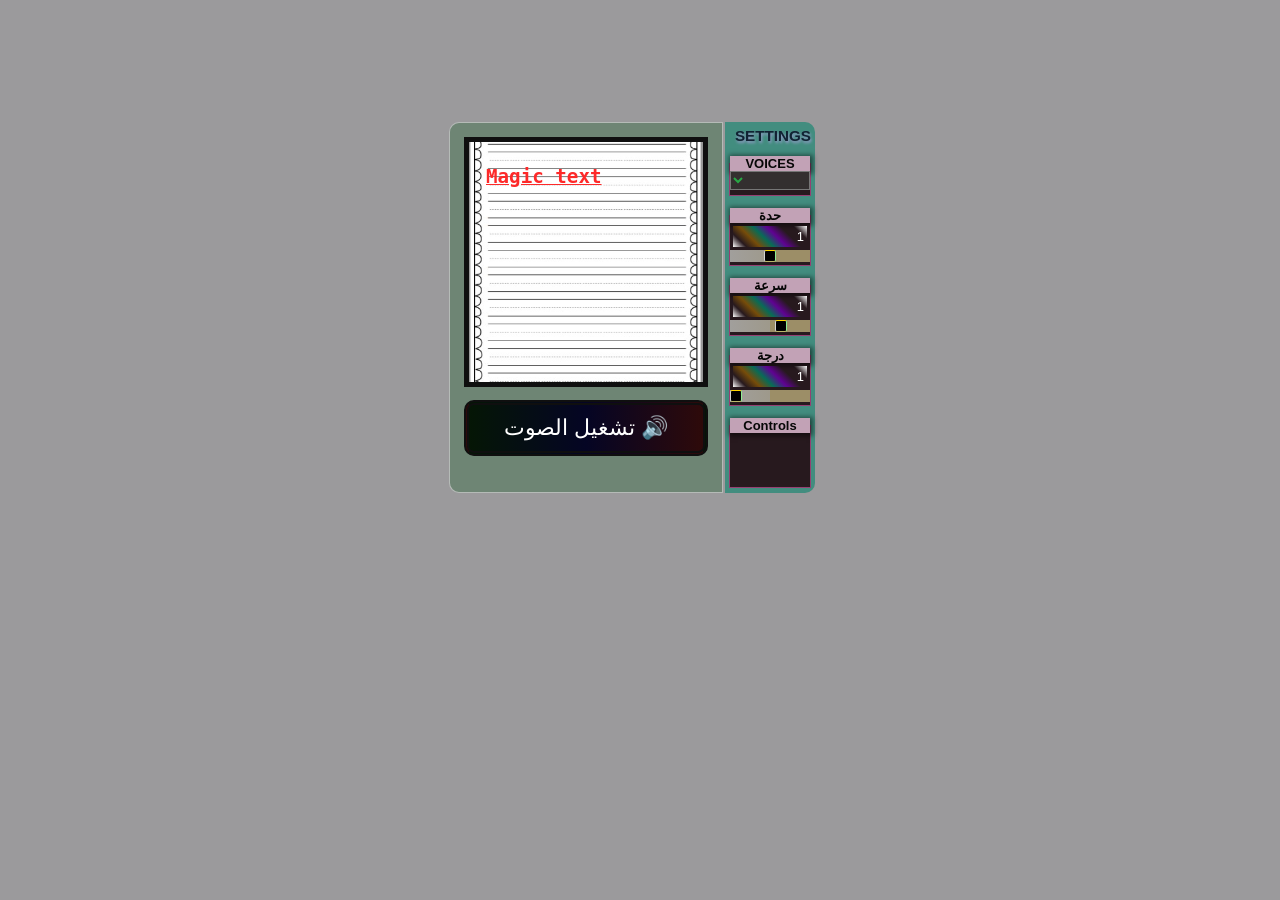
<file: speech.html>
<!doctype html>
<html lang="en">
  <head>
    <meta charset="UTF-8" />
    <meta name="viewport" content="width=device-width, initial-scale=1.0" />
    <title>SPEECH</title>
    <style>
      * {
        padding: 0;
        margin: 0;
        outline: none;
      }

      :root {
        --bg-color: rgba(15, 15, 15, 0.945);
        --b-color: rgb(15, 15, 15);
      }

      body {
        background-color: rgba(78, 75, 80, 0.56);
        /*background-color: var(--bg-color);*/
      }

      .main {
        display: flex;
        font-family: sans-serif;
        direction: rtl;
        padding: 2px;
        margin: 120px auto;
        border-radius: 10px;
        width: 350px;
        font-size: 13px;
      }

      .controls {
        font-family: sans-serif;
        direction: rtl;
        padding: 5px 4px;
        border-left:inset 8px dotted rgba(222, 222, 222, 0.76);
        border-radius: 10px;
        border-top-left-radius: 0px;
        border-bottom-left-radius: 0px;
        margin-left: 2px;
        width: 250px;
        background-color:#428d7f;

        h3 {
          color: #123;
          text-shadow: 1px 2px 3px #999ccc;
        }
      }

      #voiceSelect {
        width: 100%;
        margin-bottom: 5px;
        background-color: #332f2f;
        color: #28a745;
      }

      #voiceSelect::-webkit-scrollbar {
        background-color: #28a745;
        display: none;
      }

      input[type="range"] {
        width: 100%;
        color: #28a745;
      }

      input[type="range"] {
        overflow: hidden;
        appearance: none;
        background: linear-gradient(
          to left,
          #9c8e67 0%,
          #9c8e67 50%,
          #9e998b 50%,
          #a19f9c 100%
        );
      }

      input[type="range"]::-webkit-slider-thumb {
        width: 12px;
        appearance: none;
        height: 12px;
        background: black;
        border-left:1px solid lightgrey;
        border-right:1px solid lightgreen;
        border-top:1px solid gold;
        border-bottom:1px solid #bdb76b;
        border-radius: 2px;
        cursor: grab;
      }

      input[type="button"] {
        visibility: hidden;
        width: 80px;
        appearance: none;
        height: 22px;
        background: black;
        border-radius: 2px;
        cursor: grab;
        color: gold;
        border: 1px solid #555151;
      }

      #talk {
        box-shadow: -2px 2px 2px 2px rgba(43, 27, 40, 0.534);
        transition: 0.5s;
      }

      #talk:hover {
        box-shadow: -1px 1px 1px 1px rgba(43, 27, 40, 0.534);
        transition: 0.3s;
      }

      #stop {
        margin-top: 10px;
        background: rgb(17, 28, 32);
        border-radius: 2px;
        cursor: grab;
        color: rgb(255, 0, 55);
      }

      #stop:hover {
        color: rgb(255, 0, 0);
        border: 1px solid rgb(255, 0, 0);
      }

      input[type="button"]:hover {
        width: 80px;
        appearance: none;
        height: 22px;
        background: rgb(51, 50, 50);
        border-radius: 2px;
        cursor: grab;
        color: rgb(255, 0, 119);
        border: 1px solid rgb(255, 0, 119);
      }

      .speechBox {
        font-family: sans-serif;
        direction: ltr;
        text-align:left;
        padding: 14px;
        border: 1px solid #ccc;
        border: 0.1px solid #ccccccc2;
        border-radius: 10px;
        border-top-right-radius: 0px;
        border-bottom-right-radius: 0px;
        width: 350px;
        background-color: #3a6e4675;
      }

      #textInput {
        resize: none;
        background-image: url(backLines.jpg);
        background-size: cover;
        background-position: center;
        background-repeat: no-repeat;
        background-origin: padding-box;
        color: #080808;
        width: 200px;
        padding: 20px 17px;
        height: 200px;
        text-align: left;
        font-size: 19px;
        font-weight: 900;
        margin-bottom: 10px;
        border: 5px solid var(--b-color);
        line-height: 30px;
      }

      #textInput::first-line {
        font-size: 1.2rem;
        font-weight: bold;
        text-decoration: underline;
        color: #fd2929;
      }

      #textInput::-webkit-scrollbar {
        background-color: #28a745;
        display: none;
      }

      .speakBtn {
        width: 100%;
        padding: 10px;
        background-color: #28a745;
        color: white;
        border: none;
        cursor: pointer;
        border-radius: 10px;
        background: linear-gradient(
          to left,
          rgb(46, 10, 10),
          rgb(5, 5, 36),
          rgb(5, 22, 5)
        );
        border: 5px double var(--b-color);
        font-size: 22px;
      }

      .speakBtn:hover {
        width: 100%;
        padding: 10px;
        background-color: #28a745;
        color: white;
        border: none;
        cursor: pointer;
        border-radius: 10px;
        background: linear-gradient(
          to left,
          rgb(5, 22, 5),
          rgb(5, 5, 36),
          rgb(46, 10, 10)
        );
        border: 5px double rgb(33, 61, 40);
      }

      span {
        display: block;
        color: white;
        min-width: 80%;
        background: linear-gradient(
          44deg,
          white,
          transparent,
          rgba(155, 100, 0, 0.685),
          rgba(0, 128, 100, 0.801),
          rgba(100, 0, 155, 0.924),
           transparent,
            transparent,
          white
        );
        margin: 3px;
        padding: 3px;
      }

      fieldset {
        background-color: #27191e;
        border: 1px solid #b94e90c0;
        color: #070707;
        margin-top: 12px;
      }

      legend {
        background-color: #c2a2b6;
        min-width: 100%;
        font-weight: bold;
        text-align: center;
        box-shadow: 1px 1px 5px 2px #00000085;
      }

      .ordersBox {
        display: none;
      }
    </style>
  </head>

  <body>
    <div class="main">
      <div class="controls">
        <h3 title="(JS)">SETTINGS</h3>
        <fieldset>
          <legend>VOICES</legend>
          <select id="voiceSelect"></select>
        </fieldset>

        <fieldset>
          <legend>حدة</legend>
          <span id="pitchVal">0.9</span>
          <input id="pitch" />
        </fieldset>

        <fieldset>
          <legend>سرعة</legend>
          <span id="rateVal">1.2</span>
          <input id="rate" />
        </fieldset>

        <fieldset>
          <legend>درجة</legend>
          <span id="volVal"></span>
          <input id="vol" />
        </fieldset>

        <fieldset>
          <legend>Controls</legend>
          <input type="button" onclick="start()" value="TALK" id="talk" />

          <input type="button" onclick="clearit()" value="CLEAR" id="stop" />
        </fieldset>
      </div>
      <div class="speechBox">
        <textarea dir="ltr" onselect="speak()" type="text" id="textInput">
        </textarea>
        <button class="speakBtn" onclick="speak()" id="startSpeaking">
          تشغيل الصوت 🔊
        </button>
      </div>
      <div class="ordersBox">
        <textarea dir="ltr" onselect="speak()" type="text" id="ordersInput">
        </textarea>
      </div>
    </div>
    <script>
      let CURRENTORDERs = "Stop speaking";
      let CURRENTORDERv = "Higher volume";
      let CURRENTORDERr = "Lower speed";
      let CURRENTORDERp = "Lower hardness";

      const textInput = document.querySelector("#textInput");
      const ordersInput = document.querySelector("#ordersInput");
      const synth = window.speechSynthesis;
      const voiceSelect = document.querySelector("#voiceSelect");
      const pitch = document.querySelector("#pitch");
      const pitchSpan = document.querySelector("#pitchVal");
      const rate = document.querySelector("#rate");
      const rateSpan = document.querySelector("#rateVal");
      const vol = document.querySelector("#vol");
      const volSpan = document.querySelector("#volVal");

      let myorders = document.getElementById("ordersInput");
      let mywords = document.getElementById("textInput");
      let voices = [];

      pitch.type = "range";
      pitch.min = "0";
      pitch.max = "2";
      pitch.step = "0.1";
      //pitch.value = "0.9";
      switch (CURRENTORDERp) {
        case "Lower hardness":
          pitch.value = "1";
          pitchSpan.innerHTML = "1";
          break;
        case "Higher hardness":
          pitch.value = "2";
          pitchSpan.innerHTML = "2";
          break;
        case "Zero hardness":
          pitch.value = "0";
          pitchSpan.innerHTML = "0";
          break;
        default:
          break;
      }

      rate.type = "range";
      rate.min = "0.5";
      rate.max = "2";
      rate.step = "0.1";
      //rate.value = "1.2";
      switch (CURRENTORDERr) {
        case "Lower speed":
          rate.value = "1";
          rateSpan.innerHTML = "1";
          break;
        case "Higher speed":
          rate.value = "2";
          rateSpan.innerHTML = "2";
          break;
        case "Zero speed":
          rate.value = "0.5";
          rateSpan.innerHTML = "0.5";
          break;
        default:
          break;
      }

      vol.type = "range";
      vol.min = "0.0";
      vol.max = "1";
      vol.step = "0.1";

      switch (CURRENTORDERv) {
        case "Lower volume":
          vol.value = "0.5";
          volSpan.innerHTML = "0.5";
          break;
        case "Higher volume":
          vol.value = "1";
          volSpan.innerHTML = "1";
          break;
        case "Zero volume":
          vol.value = "0";
          volSpan.innerHTML = "0";
          break;
      }


      Object.defineProperty(String.prototype, "cap", {
        value: function () {
          return this.charAt(0).toUpperCase() + this.slice(1);
        },
        enumerable: false,
      });

      const recognition = new (
        window.SpeechRecognition || window.webkitSpeechRecognition
      )();
      recognition.onresult = (event) => {
        //console.log(event.results[0][0].transcript);

        let words = event.results[0][0].transcript.cap();
        if (
          words.startsWith("Edit voice") ||
          words.startsWith("Lower volume") ||
          words.startsWith("Higher volume") ||
          words.startsWith("Zero volume") ||
          words.startsWith("0 volume") ||
          words.startsWith("Lower speed") ||
          words.startsWith("Higher speed") ||
          words.startsWith("Zero speed") ||
          words.startsWith("0 speed") ||
          words.startsWith("Lower hardness") ||
          words.startsWith("Higher hardness") ||
          words.startsWith("Zero hardness") ||
          words.startsWith("0 hardness") ||
          words.startsWith("Start speaking") ||
          words.startsWith("Stop it") ||
          words.startsWith("Remove it")
        ) {
          ordersInput.focus();
          myorders.value = words;
          switch (words) {
            case "Start speaking":
              document.getElementById("startSpeaking").click();
              //document.getElementById("startSpeaking").onclick = () => recognition.start();
              setInterval(()=>{
              //document.querySelector(".ordersBox").style.display="block";
              document.getElementById("talk").click();
              document.getElementById("talk").onclick = () => start();
              },3000);
              break;
              case "Stop it":
              //document.querySelector(".ordersBox").style.display="block";
              document.getElementById("stop").click();
              document.getElementById("stop").onclick = () => clearit();
              break;
              case "Remove it":
              //document.querySelector(".ordersBox").style.display="block";
              document.getElementById("stop").click();
              document.getElementById("stop").onclick = () => clearit();
              document.getElementById("textInput").value="";
              break;
            case "Higher volume":
              CURRENTORDERv = "Higher volume";
              vol.value = "1";
              volSpan.innerHTML = "1";
              break;
            case "Lower volume":
              CURRENTORDERv = "Lower volume";
              vol.value = "0.5";
              volSpan.innerHTML = "0.5";
              break;
            case "Zero volume":
              CURRENTORDERv = "Zero volume";
              vol.value = "0";
              volSpan.innerHTML = "0";
              break;
            case "0 volume":
              CURRENTORDERv = "Zero volume";
              vol.value = "0";
              volSpan.innerHTML = "0";
              break;

            case "Higher speed":
              CURRENTORDERr = "Higher speed";
              rate.value = "2";
              rateSpan.innerHTML = "2";
              break;
            case "Lower speed":
              CURRENTORDERr = "Lower speed";

              rate.value = "1";
              rateSpan.innerHTML = "1";
              break;
            case "Zero speed":
              CURRENTORDERr = "Zero speed";
              rate.value = "0.5";
              rateSpan.innerHTML = "0.5";
              break;
            case "0 speed":
              CURRENTORDERr = "Zero speed";
              rate.value = "0.5";
              rateSpan.innerHTML = "0.5";
              break;

            case "Higher hardness":
              CURRENTORDERp = "Higher hardness";
              pitch.value = "2";
              pitchSpan.innerHTML = "2";
              break;
            case "Lower hardness":
              CURRENTORDERp = "Lower hardness";

              pitch.value = "1";
              pitchSpan.innerHTML = "1";
              break;
            case "Zero hardness":
              CURRENTORDERp = "Zero hardness";
              pitch.value = "0.5";
              pitchSpan.innerHTML = "0.5";
              break;
            case "0 hardness":
              CURRENTORDERp = "Zero hardness";
              pitch.value = "0";
              pitchSpan.innerHTML = "0";
              break;
            case "Start speaking":
              CURRENTORDERs = "Start speaking";
              break;
            default:
              break;
          }
        } else {
          textInput.focus();
          textInput.lang="en";
          if (
            words.startsWith("What") ||
            words.startsWith("When") ||
            words.startsWith("Who") ||
            words.startsWith("Where") ||
            words.startsWith("How") ||
            words.startsWith("Can") ||
            words.startsWith("Could") ||
            words.startsWith("Should") ||
            words.startsWith("Would") ||
            words.startsWith("Will") ||
            words.startsWith("May")
          ) {
            mywords.value += words + `? \n`;
          } else {
            mywords.value += words + `. \n`;
          }
        }
      };
      function start() {
        recognition.start();
        document.getElementById("stop").style.visibility !== "visible"
          ? (document.getElementById("stop").style.visibility = "visible")
          : (document.getElementById("stop").style.visibility = "visible");
      }
    </script>
    <script>
      // 1. تعبئة قائمة الأصوات المتاحة
      function populateVoices() {
        voices = synth.getVoices();
        //voices = voices.filter(voice=> voice.lang.startsWith('en-US')); // new code to let just eng to be spoken
        voiceSelect.innerHTML = "";
        // .slice(0, 0)
        voices.forEach((voice) => {
          const option = document.createElement("option");
          //option.textContent = `${voice.name.slice(0, 0)} (${voice.lang})`;
           option.textContent = `${voice.name} (${voice.lang})`;
          option.setAttribute("data-name", voice.name);
          voiceSelect.appendChild(option);
        });
      }

      // تحديث الأصوات عند التحميل (للمتصفحات المختلفة)
      //populateVoices();
      speechSynthesis.onvoiceschanged = populateVoices;
      if (synth.onvoiceschanged !== undefined) {
        synth.onvoiceschanged = populateVoices;
      }

      // 2. تحديث الأرقام الظاهرة بجانب المنزلقات
      pitch.oninput = () =>
        (document.querySelector("#pitchVal").textContent = pitch.value);
      rate.oninput = () =>
        (document.querySelector("#rateVal").textContent = rate.value);
      vol.oninput = () =>
        (document.querySelector("#volVal").textContent = vol.value);
      const getRandomNumber = (min, max) => {
        return Math.floor(Math.random() * (max - min) + min);
      };
      let rnd = getRandomNumber(0, 3);
      let list = ["Speak more", "Start talking", "Magic text"];
      textInput.value = list[rnd];
      // 3. وظيفة النطق الأساسية
      function speak() {
        if (synth.speaking) {
          synth.cancel();
        } // إيقاف أي نطق حالي قبل البدء

        if (textInput.value !== "") {
          const utterThis = new SpeechSynthesisUtterance(textInput.value);

          // تطبيق الصوت المختار
          const selectedVoiceName =
            voiceSelect.selectedOptions[0].getAttribute("data-name");
         // utterThis.voice = voices.find((v) => v.name === selectedVoiceName);*/
         ///////////////////////////////////// new code
          const selectedVoice = voices.find( 
                (v) => v.name === selectedVoiceName
          );

          if (selectedVoice) {
            utterThis.voice = selectedVoice;
          } else {
            utterThis.voice = voices[0]; // fallback
          } 
           //////////////////////////////// end new code 

          // تطبيق الإعدادات (الحدة والسرعة)
          utterThis.pitch = pitch.value;
          utterThis.rate = rate.value;
          if (
            //utterThis.text.indexOf(list)
            list.some((key) => utterThis.text.includes(key))
          ) {
            utterThis.volume = 0.1;
            //textInput.value = " \n";
            // Add period of time befire this action
            setTimeout(() => {
              textInput.value = "";
            }, 50);
            textInput.focus();
            start();
            document.getElementById("talk").style.visibility !== "visible"
              ? (document.getElementById("talk").style.visibility = "visible")
              : (document.getElementById("talk").style.visibility = "visible");
          } else {
            utterThis.volume = vol.value;
          }
          
          synth.speak(utterThis);
        }
      }

      // make animation to the slider

      function clearit() {
        //recognition.cancel();
        textInput.value = "";
        rnd = getRandomNumber(0, 3);
        list = ["Speak more", "Start talking", "Magic text"];
        textInput.value = list[rnd];
        document.getElementById("talk").style.visibility === "visible"
          ? (document.getElementById("talk").style.visibility = "hidden")
          : (document.getElementById("talk").style.visibility = "hidden");
      }
    </script>
  </body>
</html>
</file>
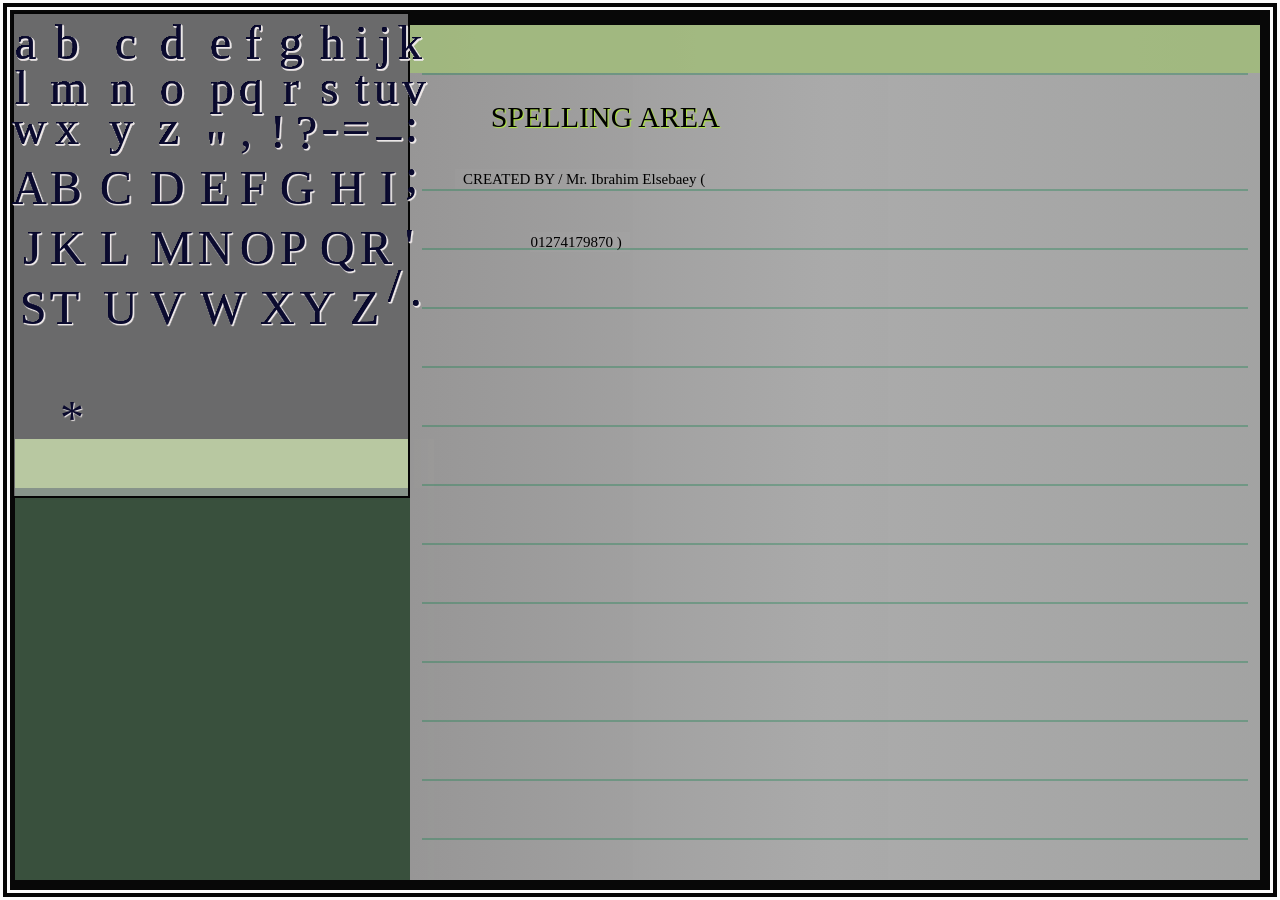
<file: spelling-words.html>
<!doctype html>
<html lang="en">
  <head>
    <meta charset="UTF-8" />
    <meta name="viewport" content="width=device-width, initial-scale=1.0" />

    <html>
      <head>
        <title>SPELLING AREA</title>
        <style>
          * {
            box-sizing: border-box;
            border: none !important;
            padding: 0;
            margin: 0;
            font-family:
              Cambria, Cochin, Georgia, Times, "Times New Roman", serif;
          }
          body {
            background: rgb(8, 8, 8);
            width: 100wv;
            height: 100hv;
            overflow: hidden;
          }
          #board {
            border: 10px double white !important;
            height: 100vh;
          }
          .diver {
            position: absolute;
            width: fit-content;
            height: fit-content;
            font-size: 3rem !important;
            text-align: center;
            vertical-align: middle;
            cursor: pointer;
            text-shadow: 1px 1px 1px rgb(178, 236, 60);
            text-shadow: 1px 2px 3px rgb(10, 10, 10);
            border-left: 1px solid rgb(135, 153, 135);
            border-top: 1px solid rgb(159, 184, 159);
            border-right: 1px solid rgb(10, 39, 10);
            border-bottom: 1px solid rgb(14, 44, 14);
            background: rgba(196, 196, 196, 0);
            color: rgb(159, 199, 50); /* black */
            color: rgba(6, 6, 43, 0.979);
            text-shadow: 1px 1px 1px rgb(236, 231, 231);
            z-index: 100;
          }

          #lettersboard {
            width: 31.1%;
            margin-bottom: 10px !important;
            height: 54vh !important;
            min-height: 54vh !important;
            max-height: 54vh !important;
            overflow: hidden;
            background-color: rgba(244, 242, 245, 0.418);
            /*background: linear-gradient(
              to bottom,
              rgb(102, 104, 102),
              rgba(32, 38, 46, 0.897),
              rgb(35, 44, 34)
            );*/
            top: 12px;
            left: 12px;
            position: absolute;
            z-index: 1;
            border: 2px solid rgb(5, 5, 5) !important;
          }
          #whiteboard {
            width: 419px !important;
            margin-bottom: 10px !important;
            height: 49vh !important;
            min-height: 49vh !important;
            max-height: 49vh !important;
            overflow: hidden;
            background-color: rgb(248, 250, 246);
            background-color: rgba(68, 97, 74, 0.822);
            bottom: 10px;
            position: absolute;
            margin-left: 5px;
            z-index: 0;
            border-top: 49px solid rgba(151, 180, 106, 0.897) !important;
          }

          #middlewhiteboard {
            font-size: 30px;
            text-shadow: 1px 2px 3px rgba(181, 201, 72, 0.753);
            width: 66.4% !important;
            text-indent: 15% !important;
            line-height: 190% !important;
            margin-bottom: 10px !important;
            height: 95vh !important;
            min-height: 95vh !important;
            max-height: 95vh !important;
            overflow: hidden;
            background-color: rgb(248, 250, 246);
            background-color: rgb(96, 114, 78);
            background: linear-gradient(
              to left,
              rgba(254, 255, 254, 0.63),
              rgba(219, 219, 219, 0.774),
              rgb(151, 150, 150)
            ) !important;
            bottom: 10px;
            position: fixed;
            right: 20px;
            z-index: 0;
            border-top: 48px solid rgba(162, 187, 125, 0.897) !important;
          }
          hr {
            border: 0.1px solid rgba(12, 12, 12, 0.144);
            border: 0.1px solid rgba(16, 129, 76, 0.336) !important;

            margin-left: 12px !important;
            margin-right: 12px !important;
          }

          /* سيتم تطبيق هذا التنسيق فقط على الشاشات التي يقل عرضها عن 600 بكسل */
          @media screen and (max-width: 800px) {
            body {
              background-color: lightblue;
            }
            #lettersboard {
              width: 100%;
              height: 50vh !important;
              min-height: 50vh !important;
              max-height: 50vh !important;
              background: none;
              background-color: rgb(243, 245, 247);
            }
            .diver {
              font-size: 2rem !important;
              color: rgb(14, 21, 59) !important;
              text-shadow: 1px 1px 1px rgb(140, 171, 207);
              border: 1px solid rgb(170, 175, 204) !important;
            }
            #middlewhiteboard {
              background-color: antiquewhite;
              line-height: 100% !important;
              z-index: 0;
              right: 0px;
              width: 100vw !important;
              border: 15px solid rgba(12, 12, 12, 0.932) !important;
            }
          }
          #creation {
            position: absolute;
            margin-top: 14px !important;
            padding-top: 2px !important;
            max-width: 40% !important;
            height: 1px !important;
            padding: 1px 2px !important;
            text-shadow: 1px 1px 1px rgb(178, 236, 60);
            color: black;
            /*transform: skewY(12deg);
            transform: rotate(-5deg);*/
            background-color: rgba(36, 56, 73, 0) !important;
            z-index: 1000;
          }
          .code_developer {
            font-size: 15px !important;
            text-align: center !important;
            height: 10px !important;
            padding: 2px 8px !important;
            background-color: rgba(240, 248, 255, 0.014) !important;
            text-shadow: none;
          }
          #heading {
            text-align: center !important;

            /*animation: rotator 22s infinite ease-in-out;*/
          }
          @keyframes rotator {
            0% {
              background-color: rgba(240, 248, 255, 0.315);
              transform: rotate(-10deg);
              box-shadow: 1px 1px 1px 1px rgba(12, 12, 12, 0.637);
            }
            25% {
              background-color: rgba(240, 248, 255, 0.315);
              transform: rotate(-10deg);
              box-shadow: 1px 1px 1px 1px rgba(12, 12, 12, 0.425);
            }
            50% {
              transform: rotate(5deg);
              background-color: transparent;
              box-shadow: none !important;
            }
            100% {
              transform: rotate(5deg);
              background-color: transparent;
              box-shadow: none;
            }
          }
        </style>
      </head>
      <body>
        <div id="board">
          <div id="lettersboard"></div>
          <div id="whiteboard"></div>
          <div id="middlewhiteboard">
            <div id="creation">
              <div id="heading">
                SPELLING AREA
                <br />
                <span class="code_developer">
                  CREATED BY / Mr. Ibrahim Elsebaey ( 01274179870 )
                </span>
              </div>
            </div>

            <hr />
            <br />
            <br />
            <hr />
            <br />
            <hr />
            <br />
            <hr />
            <br />
            <hr />
            <br />
            <hr />
            <br />
            <hr />
            <br />
            <hr />
            <br />
            <hr />
            <br />
            <hr />
            <br />
            <hr />
            <br />
            <hr />
            <br />
            <hr />
            <br />
            <hr />
            <br />
            <hr />
            <br />
            <hr />
            <br />
            <hr />
            <br />
            <hr />
            <br />
            <hr />
            <br />
            <hr />
            <br />
            <hr />
            <br />
            <hr />
            <br />
            <hr />
            <br />
            <hr />
            <br />
            <hr />
            <br />
            <hr />
            <br />
            <hr />
          </div>
        </div>
        <script>
          const smallLetters = [
            "z",
            "y",
            "x",
            "w",
            "v",
            "u",
            "t",
            "s",
            "r",
            "q",
            "p",
            "o",
            "n",
            "m",
            "l",
            "k",
            "j",
            "i",
            "h",
            "g",
            "f",
            "e",
            "d",
            "c",
            "b",
            "a",
            "z",
            "y",
            "x",
            "w",
            "v",
            "u",
            "t",
            "s",
            "r",
            "q",
            "p",
            "o",
            "n",
            "m",
            "l",
            "k",
            "j",
            "i",
            "h",
            "g",
            "f",
            "e",
            "d",
            "c",
            "b",
            "a",
            "z",
            "y",
            "x",
            "w",
            "v",
            "u",
            "t",
            "s",
            "r",
            "q",
            "p",
            "o",
            "n",
            "m",
            "l",
            "k",
            "j",
            "i",
            "h",
            "g",
            "f",
            "e",
            "d",
            "c",
            "b",
            "a",
            "z",
            "y",
            "x",
            "w",
            "v",
            "u",
            "t",
            "s",
            "r",
            "q",
            "p",
            "o",
            "n",
            "m",
            "l",
            "k",
            "j",
            "i",
            "h",
            "g",
            "f",
            "e",
            "d",
            "c",
            "b",
            "a",
            "z",
            "y",
            "x",
            "w",
            "v",
            "u",
            "t",
            "s",
            "r",
            "q",
            "p",
            "o",
            "n",
            "m",
            "l",
            "k",
            "j",
            "i",
            "h",
            "g",
            "f",
            "e",
            "d",
            "c",
            "b",
            "a",
            "z",
            "y",
            "x",
            "w",
            "v",
            "u",
            "t",
            "s",
            "r",
            "q",
            "p",
            "o",
            "n",
            "m",
            "l",
            "k",
            "j",
            "i",
            "h",
            "g",
            "f",
            "e",
            "d",
            "c",
            "b",
            "a",
            "z",
            "y",
            "x",
            "w",
            "v",
            "u",
            "t",
            "s",
            "r",
            "q",
            "p",
            "o",
            "n",
            "m",
            "l",
            "k",
            "j",
            "i",
            "h",
            "g",
            "f",
            "e",
            "d",
            "c",
            "b",
            "a",
            "z",
            "y",
            "x",
            "w",
            "v",
            "u",
            "t",
            "s",
            "r",
            "q",
            "p",
            "o",
            "n",
            "m",
            "l",
            "k",
            "j",
            "i",
            "h",
            "g",
            "f",
            "e",
            "d",
            "c",
            "b",
            "a",
            "z",
            "y",
            "x",
            "w",
            "v",
            "u",
            "t",
            "s",
            "r",
            "q",
            "p",
            "o",
            "n",
            "m",
            "l",
            "k",
            "j",
            "i",
            "h",
            "g",
            "f",
            "e",
            "d",
            "c",
            "b",
            "a",
            "z",
            "y",
            "x",
            "w",
            "v",
            "u",
            "t",
            "s",
            "r",
            "q",
            "p",
            "o",
            "n",
            "m",
            "l",
            "k",
            "j",
            "i",
            "h",
            "g",
            "f",
            "e",
            "d",
            "c",
            "b",
            "a",
            "z",
            "y",
            "x",
            "w",
            "v",
            "u",
            "t",
            "s",
            "r",
            "q",
            "p",
            "o",
            "n",
            "m",
            "l",
            "k",
            "j",
            "i",
            "h",
            "g",
            "f",
            "e",
            "d",
            "c",
            "b",
            "a",
            "z",
            "y",
            "x",
            "w",
            "v",
            "u",
            "t",
            "s",
            "r",
            "q",
            "p",
            "o",
            "n",
            "m",
            "l",
            "k",
            "j",
            "i",
            "h",
            "g",
            "f",
            "e",
            "d",
            "c",
            "b",
            "a",
            "z",
            "y",
            "x",
            "w",
            "v",
            "u",
            "t",
            "s",
            "r",
            "q",
            "p",
            "o",
            "n",
            "m",
            "l",
            "k",
            "j",
            "i",
            "h",
            "g",
            "f",
            "e",
            "d",
            "c",
            "b",
            "a",
            "z",
            "y",
            "x",
            "w",
            "v",
            "u",
            "t",
            "s",
            "r",
            "q",
            "p",
            "o",
            "n",
            "m",
            "l",
            "k",
            "j",
            "i",
            "h",
            "g",
            "f",
            "e",
            "d",
            "c",
            "b",
            "a",
            "z",
            "y",
            "x",
            "w",
            "v",
            "u",
            "t",
            "s",
            "r",
            "q",
            "p",
            "o",
            "n",
            "m",
            "l",
            "k",
            "j",
            "i",
            "h",
            "g",
            "f",
            "e",
            "d",
            "c",
            "b",
            "a",
            "z",
            "y",
            "x",
            "w",
            "v",
            "u",
            "t",
            "s",
            "r",
            "q",
            "p",
            "o",
            "n",
            "m",
            "l",
            "k",
            "j",
            "i",
            "h",
            "g",
            "f",
            "e",
            "d",
            "c",
            "b",
            "a",
            "z",
            "y",
            "x",
            "w",
            "v",
            "u",
            "t",
            "s",
            "r",
            "q",
            "p",
            "o",
            "n",
            "m",
            "l",
            "k",
            "j",
            "i",
            "h",
            "g",
            "f",
            "e",
            "d",
            "c",
            "b",
            "a",
            "A",
            "B",
            "C",
            "D",
            "E",
            "F",
            "G",
            "H",
            "I",
            "J",
            "K",
            "L",
            "M",
            "N",
            "O",
            "P",
            "Q",
            "R",
            "S",
            "T",
            "U",
            "V",
            "W",
            "X",
            "Y",
            "Z",
            "A",
            "B",
            "C",
            "D",
            "E",
            "F",
            "G",
            "H",
            "I",
            "J",
            "K",
            "L",
            "M",
            "N",
            "O",
            "P",
            "Q",
            "R",
            "S",
            "T",
            "U",
            "V",
            "W",
            "X",
            "Y",
            "Z",
            "A",
            "B",
            "C",
            "D",
            "E",
            "F",
            "G",
            "H",
            "I",
            "J",
            "K",
            "L",
            "M",
            "N",
            "O",
            "P",
            "Q",
            "R",
            "S",
            "T",
            "U",
            "V",
            "W",
            "X",
            "Y",
            "Z",
            "A",
            "B",
            "C",
            "D",
            "E",
            "F",
            "G",
            "H",
            "I",
            "J",
            "K",
            "L",
            "M",
            "N",
            "O",
            "P",
            "Q",
            "R",
            "S",
            "T",
            "U",
            "V",
            "W",
            "X",
            "Y",
            "Z",
            "A",
            "B",
            "C",
            "D",
            "E",
            "F",
            "G",
            "H",
            "I",
            "J",
            "K",
            "L",
            "M",
            "N",
            "O",
            "P",
            "Q",
            "R",
            "S",
            "T",
            "U",
            "V",
            "W",
            "X",
            "Y",
            "Z",
            "A",
            "B",
            "C",
            "D",
            "E",
            "F",
            "G",
            "H",
            "I",
            "J",
            "K",
            "L",
            "M",
            "N",
            "O",
            "P",
            "Q",
            "R",
            "S",
            "T",
            "U",
            "V",
            "W",
            "X",
            "Y",
            "Z",
            ".",
            ",",
            "!",
            "?",
            "!",
            "?",
            "!",
            "?",
            "!",
            "?",
            "!",
            "?",
            "!",
            "?",
            "!",
            "?",
            "!",
            "?",
            ".",
            ".",
            ".",
            ".",
            ".",
            ".",
            ".",
            ".",
            ".",
            ".",
            "*",
            "-",
            "=",
            "_",
            "-",
            "=",
            "_",
            "-",
            "=",
            "_",
            "-",
            "=",
            "_",
            "-",
            "=",
            "_",
            "-",
            "=",
            "_",
            "-",
            "=",
            "_",
            "-",
            "=",
            "_",
            "-",
            "=",
            "_",
            "-",
            "=",
            "_",
            "-",
            "=",
            "_",
            "-",
            "=",
            "_",
            "-",
            '"',
            '"',
            '"',
            '"',
            '"',
            '"',
            '"',
            '"',
            '"',
            '"',
            '"',
            '"',
            '"',
            '"',
            '"',
            '"',
            ":",
            ":",
            ":",
            ":",
            ":",
            ":",
            ":",
            ";",
            ":",
            ":",
            ":",
            ":",
            ";",
            ":",
            ";",
            ";",
            ";",
            "'",
            "'",
            "'",
            "'",
            "'",
            "'",
            "'",
            "'",
            "/",
            "/",
            "/",
            "/",
            "/",
            "/",
            "/",
            "/",
            "/",
            "/",
          ];

          var wordboardhard = new Date("2026-05-05");
          if (new Date() > wordboardhard) {
           setTimeout(()=>{
              window.location.href =
              "https://coder-1975.github.io/tools/";
             // https://coder-1975.github.io/tools/
            },12000);
            
          }
          smallLetters.forEach((item, i) => {
            var ele = document.createElement("div");
            ele.id = item;
            //ele.textContent = i + 1;
            ele.textContent = item;
            ele.className = "diver";
            document.body.appendChild(ele);

            if (item === "a") {
              ele.style.left = `${15}px`;
              ele.style.top = `${15}px`;
            } else if (item === "b") {
              ele.style.left = `${55}px`;
              ele.style.top = `${15}px`;
            } else if (item === "c") {
              ele.style.left = `${115}px`;
              ele.style.top = `${15}px`;
            } else if (item === "d") {
              ele.style.left = `${160}px`;
              ele.style.top = `${15}px`;
            } else if (item === "e") {
              ele.style.left = `${210}px`;
              ele.style.top = `${15}px`;
            } else if (item === "f") {
              ele.style.left = `${245}px`;
              ele.style.top = `${15}px`;
            } else if (item === "g") {
              ele.style.left = `${279}px`;
              ele.style.top = `${15}px`;
            } else if (item === "h") {
              ele.style.left = `${320}px`;
              ele.style.top = `${15}px`;
            } else if (item === "i") {
              ele.style.left = `${355}px`;
              ele.style.top = `${15}px`;
            } else if (item === "j") {
              ele.style.left = `${378}px`;
              ele.style.top = `${15}px`;
            } else if (item === "k") {
              ele.style.left = `${398}px`;
              ele.style.top = `${15}px`;
            } else if (item === "l") {
              ele.style.left = `${15}px`;
              ele.style.top = `${60}px`;
            } else if (item === "m") {
              ele.style.left = `${50}px`;
              ele.style.top = `${60}px`;
            } else if (item === "n") {
              ele.style.left = `${110}px`;
              ele.style.top = `${60}px`;
            } else if (item === "o") {
              ele.style.left = `${160}px`;
              ele.style.top = `${60}px`;
            } else if (item === "p") {
              ele.style.left = `${210}px`;
              ele.style.top = `${60}px`;
            } else if (item === "q") {
              ele.style.left = `${239}px`;
              ele.style.top = `${60}px`;
            } else if (item === "r") {
              ele.style.left = `${283}px`;
              ele.style.top = `${60}px`;
            } else if (item === "s") {
              ele.style.left = `${320}px`;
              ele.style.top = `${60}px`;
            } else if (item === "t") {
              ele.style.left = `${355}px`;
              ele.style.top = `${60}px`;
            } else if (item === "u") {
              ele.style.left = `${374}px`;
              ele.style.top = `${60}px`;
            } else if (item === "v") {
              ele.style.left = `${402}px`;
              ele.style.top = `${60}px`;
            } else if (item === "w") {
              ele.style.left = `${12}px`;
              ele.style.top = `${100}px`;
            } else if (item === "x") {
              ele.style.left = `${55}px`;
              ele.style.top = `${100}px`;
            } else if (item === "y") {
              ele.style.left = `${109}px`;
              ele.style.top = `${100}px`;
            } else if (item === "z") {
              ele.style.left = `${158}px`;
              ele.style.top = `${100}px`;
            } else if (item === ".") {
              ele.style.top = `${262}px`;
              ele.style.left = `${410}px`;
            } else if (item === ",") {
              ele.style.top = `${102}px`;
              ele.style.left = `${240}px`;
            } else if (item === "!") {
              ele.style.top = `${104}px`;
              ele.style.left = `${270}px`;
            } else if (item === "?") {
              ele.style.top = `${105}px`;
              ele.style.left = `${296}px`;
            } else if (item === "-") {
              ele.style.top = `${100}px`;
              ele.style.left = `${322}px`;
            } else if (item === "=") {
              ele.style.top = `${100}px`;
              ele.style.left = `${342}px`;
            } else if (item === "_") {
              ele.style.top = `${90}px`;
              ele.style.left = `${377}px`;
            } else if (item === '"') {
              ele.style.top = `${120}px`;
              ele.style.left = `${206}px`;
            } else if (item === ":") {
              ele.style.top = `${98}px`;
              ele.style.left = `${405}px`;
            } else if (item === ";") {
              ele.style.top = `${148}px`;
              ele.style.left = `${405}px`;
            } else if (item === "'") {
              ele.style.top = `${218}px`;
              ele.style.left = `${405}px`;
            } else if (item === "/") {
              ele.style.top = `${258}px`;
              ele.style.left = `${388}px`;
            } else if (item === "A") {
              ele.style.top = `${160}px`;
              ele.style.left = `${12}px`;
            } else if (item === "B") {
              ele.style.top = `${160}px`;
              ele.style.left = `${50}px`;
            } else if (item === "C") {
              ele.style.top = `${160}px`;
              ele.style.left = `${100}px`;
            } else if (item === "D") {
              ele.style.top = `${160}px`;
              ele.style.left = `${150}px`;
            } else if (item === "E") {
              ele.style.top = `${160}px`;
              ele.style.left = `${200}px`;
            } else if (item === "F") {
              ele.style.top = `${160}px`;
              ele.style.left = `${240}px`;
            } else if (item === "G") {
              ele.style.top = `${160}px`;
              ele.style.left = `${280}px`;
            } else if (item === "H") {
              ele.style.top = `${160}px`;
              ele.style.left = `${330}px`;
            } else if (item === "I") {
              ele.style.top = `${160}px`;
              ele.style.left = `${380}px`;
            } else if (item === "J") {
              ele.style.top = `${220}px`;
              ele.style.left = `${23}px`;
            } else if (item === "K") {
              ele.style.top = `${220}px`;
              ele.style.left = `${50}px`;
            } else if (item === "L") {
              ele.style.top = `${220}px`;
              ele.style.left = `${100}px`;
            } else if (item === "M") {
              ele.style.top = `${220}px`;
              ele.style.left = `${150}px`;
            } else if (item === "N") {
              ele.style.top = `${220}px`;
              ele.style.left = `${198}px`;
            } else if (item === "O") {
              ele.style.top = `${220}px`;
              ele.style.left = `${240}px`;
            } else if (item === "P") {
              ele.style.top = `${220}px`;
              ele.style.left = `${280}px`;
            } else if (item === "Q") {
              ele.style.top = `${220}px`;
              ele.style.left = `${320}px`;
            } else if (item === "R") {
              ele.style.top = `${220}px`;
              ele.style.left = `${360}px`;
            } else if (item === "S") {
              ele.style.top = `${280}px`;
              ele.style.left = `${20}px`;
            } else if (item === "T") {
              ele.style.top = `${280}px`;
              ele.style.left = `${50}px`;
            } else if (item === "U") {
              ele.style.top = `${280}px`;
              ele.style.left = `${103}px`;
            } else if (item === "V") {
              ele.style.top = `${280}px`;
              ele.style.left = `${150}px`;
            } else if (item === "W") {
              ele.style.top = `${280}px`;
              ele.style.left = `${200}px`;
            } else if (item === "X") {
              ele.style.top = `${280}px`;
              ele.style.left = `${260}px`;
            } else if (item === "Y") {
              ele.style.top = `${280}px`;
              ele.style.left = `${300}px`;
            } else if (item === "Z") {
              ele.style.top = `${280}px`;
              ele.style.left = `${350}px`;
            } else {
              ele.style.top = `${390}px`;
              ele.style.left = `${60}px`;
            }
            ele.addEventListener("mouseover", () => {
              //ele.style.backgroundColor="white";
              ele.title = `${item}`;
            });
            ele.addEventListener("mouseout", () => {
              //ele.style.backgroundColor="white";
              ele.title = ``;
            });
            ele.addEventListener("dblclick", () => {
              //ele.style.backgroundColor="white";
              ele.style.fontSize = "30px";
            });
            ele.addEventListener("click", () => {
              //ele.style.backgroundColor="transparent";
              ele.style.fontSize = "30px";
            });
            dragElement(ele);
            function dragElement(element) {
              var pos1 = 0,
                pos2 = 0,
                pos3 = 0,
                pos4 = 0;
              if (document.getElementById(element.id + "header")) {
                document.getElementById(element.id + "header").onmousedown =
                  dragMouseDown;
              } else {
                element.onmousedown = dragMouseDown;
              }
              function dragMouseDown(e) {
                e = e || window.event;
                e.preventDefault();
                pos3 = e.clientX;
                pos4 = e.clientY;
                document.onmouseup = closeDragElement;
                document.onmousemove = elementDrag;
              }
              function elementDrag(e) {
                e = e || window.event;
                e.preventDefault();
                pos1 = pos3 - e.clientX;
                pos2 = pos4 - e.clientY;
                pos3 = e.clientX;
                pos4 = e.clientY;

                element.style.top = element.offsetTop - pos2 + "px";
                element.style.left = element.offsetLeft - pos1 + "px";
              }
              function closeDragElement() {
                document.onmouseup = null;
                document.onmousemove = null;
              }
            }
          });
        </script>
        <div
          id="clock"
          style="
            border: 1px solid red;
            position: absolute;
            width: 200px;
            height: 20px;
            z-index: 1000;
            top: 10px;
            left: 100px;
          "
        ></div>
        <script>
          let clock = document.getElementById("clock");
          let ClocD = setInterval(function () {
            let d = new Date();
            let y = d.getFullYear();
            let month = d.getMonth() + 1;
            if (month < 10) {
              month = "0" + month;
            }
            let day = d.getDate();
            if (day < 10) {
              day = "0" + day;
            }

            let h = d.getHours();
            if (h > 12) {
              h = h - 12;
            }
            if (h < 10) {
              h = "0" + h;
            }
            let m = d.getMinutes();
            if (m < 10) {
              m = "0" + m;
            }
            let s = d.getSeconds();
            if (s < 10) {
              s = "0" + s;
            }

            clock.innerHTML = `<ul style="background-color:#000;list-style: none;text-align: center;color: white;font-size: 13px;display:flex;flex-direction:row;justify-content: space-around;">
              <li>
                ${h}:${m}:${s}
              </li>
              <li>
                ${y}-${month}-${day}
              </li>
              </ul>`;
          }, 1000);
        </script>
      </body>
    </html>
  </head>
</html>
</file>
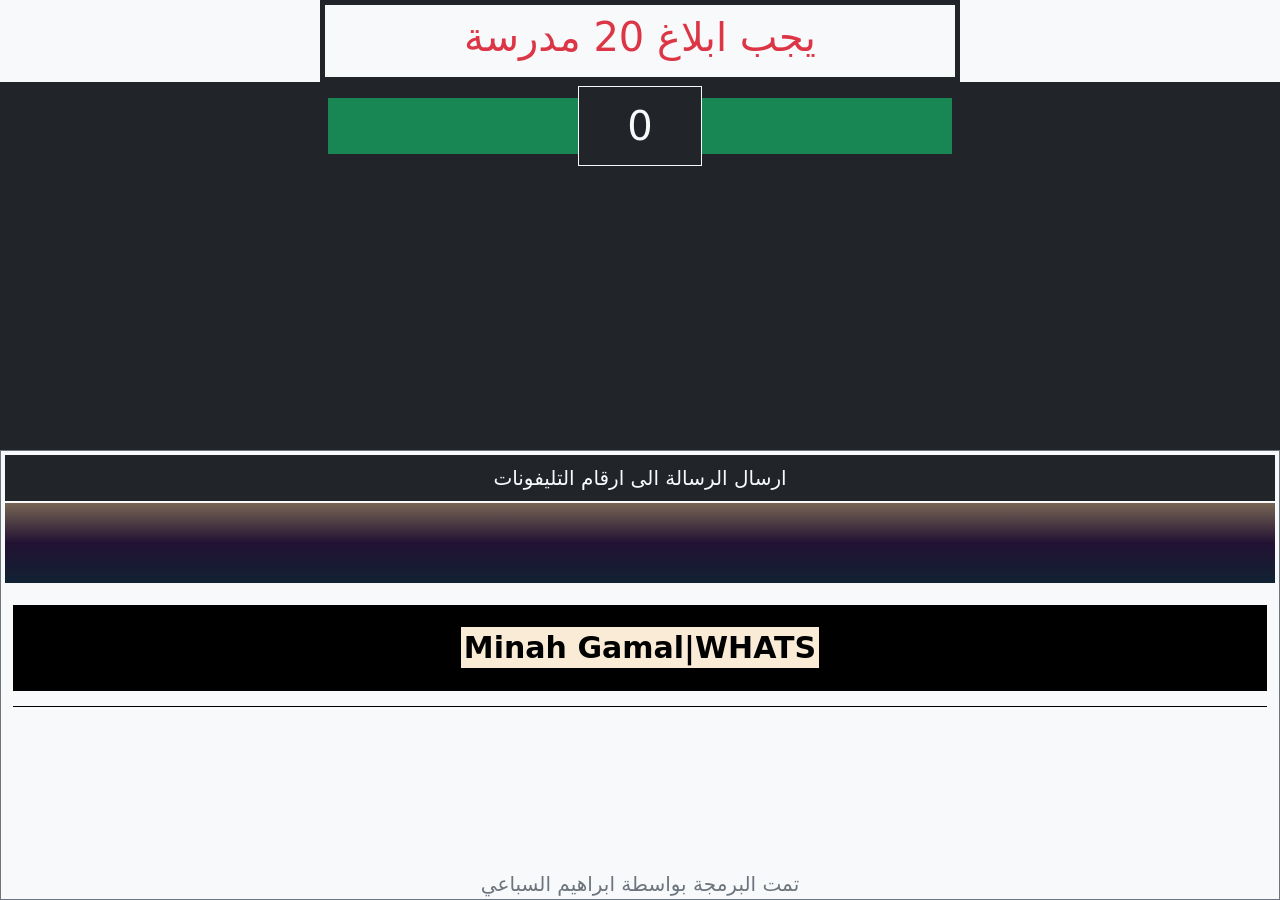
<file: touchy.html>
<!DOCTYPE html>
<html>

<head>
  <meta charset="utf-8">
  <meta name="viewport" content="width=device-width, initial-scale=1">
  <link href="https://cdn.jsdelivr.net/npm/bootstrap@5.3.8/dist/css/bootstrap.min.css" rel="stylesheet"
    integrity="sha384-sRIl4kxILFvY47J16cr9ZwB07vP4J8+LH7qKQnuqkuIAvNWLzeN8tE5YBujZqJLB" crossorigin="anonymous">


  <title>
    My Schools
  </title>
</head>

<body class="bg-dark">
  <style>
    * {
      ::-webkit-scrollbar {
        display: none;
      }

      padding:0;
      margin:0;
    }

    input[type="checkbox"] {
      visibility: hidden;
      display: none;
    }

    #sco {
      max-height: 80px !important;
      min-height: 83px !important;
      height: 80px !important;
      background: #00000000 !important;
      overflow-y: scroll;
      cursor: pointer;

    }

    #sends {
      max-height: 120px !important;
      min-height: 120px !important;
      height: 120px !important;
      background: #00000000 !important;
      overflow-y: scroll;
      cursor: pointer;

    }

    input[type="text"] {
      color: gold !important;
      background: #222222 !important;
      font-size: 20px !important;
      padding: 10px !important;
      margin: 10px !important;
      cursor: pointer;
    }

    .senders {
      padding: 3px 0 !important;
      margin: 10px 0 !important;
      margin-bottom: 15px !important;
    }

    .numberInputs {
      width: 190px !important;
      max-width: 190px !important;
      min-width: 190px !important;
      color: #cccccc;
    }

    textarea {

      font-size: 12px !important;
      padding: 1px !important;
      margin: 1px !important;
      width: 90% !important;
      max-width: 90% !important;
      min-width: 90% !important;
      visibility: hidden;
      display: none;
      max-height: 0% !important;
      min-height: 0% !important;
      height: 0% !important;
    }

    .spaniola {
      padding: 1px 18px;
      margin: 10px 0;
      font-size: 32px;
      border: 1px solid grey;
      background: #000 !important;
      margin: 1px 0 !important;
    }

    .form-control {
      padding: 2px !important;
      margin: 2px 0 !important;
    }

    .senders {
      background-color: #000;

    }

    .relatedToInputs {
      padding: 2px 12px;
      border: 1px solid rgb(241, 237, 237);
      margin-right: 2px;
      background-color: #000;
      color: aliceblue;
    }

    a {
      text-decoration: none !important;
      background-color: antiquewhite !important;
      color: #000 !important;
      font-weight: bold !important;
      font-size: 30px !important;
      padding: 3px !important;
      margin: 2px !important;
      line-height: 80px;
    }

    @media screen and (max-width: 375px) {
      .masterA {
        display: flex;
        max-width: 333px !important;
        min-width: 333px !important;
        width: 333px !important;
        margin: auto !important;

        padding: auto !important;
        justify-content: center;
        align-items: center;

      }

      .masterB {

        max-width: 305px !important;
        min-width: 305px !important;
        width: 305px !important;
        background-color: rgba(22, 22, 22, 0.699);
           margin: auto !important;
        margin-top: 50px !important;
     

      }
       .senders {
      background-color: #000;
         border:1px solid white;
         margin-top:10px;

    }

      /* Mobile-specific styles go here */
      a {
        display: block;
        text-decoration: none !important;
        background-color: antiquewhite !important;
        color: #000 !important;
        font-weight: bold !important;
        font-size: 20px !important;
        padding: 3px !important;
        margin: 2px !important;
        line-height: 80px;
        width: 327px !important;
        max-width: 327px !important;
        min-width: 327px !important;

      }
    }

    #schoolShown {
      margin-top: -6px;
      background-color: #222222dc;
      background: linear-gradient(to top,
          #123,
          #213,
          #765);
      margin-bottom: 1px !important;
      z-index: 1000;
      max-height: 80px !important;
      font-size: 12px !important;
      line-height: 20px !important;
      color: rgb(235, 229, 229) !important;
      font-weight: bold;
      min-height: 80px !important;
      overflow-y: scroll;
      cursor: pointer;
    }
  </style>


  <div class="container-fluid bg-dark text-light h-75">
    <div class="bg-light fixed-top masterA">
      <h1 class="text-danger w-50 m-auto bg-light text-center p-2 border border-5 border-dark pb-3">
        <span id="startall">يجب ابلاغ</span>
        <span id="allSchools"></span>
        <span id="endall">مدرسة</span>
      </h1>
    </div>
    <div class="mt-5 pt-5 masterB">
      <h6 class="text-light w-50 fs-1 m-auto bg-success text-center p-1 border border-2 border-dark mb-3">

        <span 
        class="text-light
         fs-1 m-auto bg-dark
          text-center p-3 border border-1 border-light mb-5 ps-5 pe-5"
          id="counter">
          0
        </span>

      </h6>
    </div>

    <div class="container bg-dark text-light m-auto w-100 fs-3" id="sco">
      <div class="form-control bg-dark text-light m-auto d-flex justify-content-center">
        <input type="checkbox" class="fs-1 w-20 h-20 p-4" />
        <input type="text" value="" class="w-75 text-end ms-3 text-success" />
      </div>
      <div class="form-control bg-dark text-light m-auto d-flex justify-content-center">
        <input type="checkbox" class="fs-1 w-20 h-20 p-4" />
        <input type="text" value="" class="w-75 text-end ms-3 text-success" />
      </div>
      <div class="form-control bg-dark text-light m-auto d-flex justify-content-center">
        <input type="checkbox" class="fs-1 w-20 h-20 p-4" />
        <input type="text" value="" class="w-75 text-end ms-3 text-success" />
      </div>
      <div class="form-control bg-dark text-light m-auto d-flex justify-content-center">
        <input type="checkbox" class="fs-1 w-20 h-20 p-4" />
        <input type="text" value="" class="w-75 text-end ms-3 text-success" />
      </div>
      <div class="form-control bg-dark text-light m-auto d-flex justify-content-center">
        <input type="checkbox" class="fs-1 w-20 h-20 p-4" />
        <input type="text" value="" class="w-75 text-end ms-3 text-success" />
      </div>
      <div class="form-control bg-dark text-light m-auto d-flex justify-content-center">
        <input type="checkbox" class="fs-1 w-20 h-20 p-4" />
        <input type="text" value="" class="w-75 text-end ms-3 text-success" />
      </div>
      <div class="form-control bg-dark text-light m-auto d-flex justify-content-center">
        <input type="checkbox" class="fs-1 w-20 h-20 p-4" />
        <input type="text" value="" class="w-75 text-end ms-3 text-success" />
      </div>
      <div class="form-control bg-dark text-light m-auto d-flex justify-content-center">
        <input type="checkbox" class="fs-1 w-20 h-20 p-4" />
        <input type="text" value="" class="w-75 text-end ms-3 text-success" />
      </div>
      <div class="form-control bg-dark text-light m-auto d-flex justify-content-center">
        <input type="checkbox" class="fs-1 w-20 h-20 p-4" />
        <input type="text" value="" class="w-75 text-end ms-3 text-success" />
      </div>
      <div class="form-control bg-dark text-light m-auto d-flex justify-content-center">
        <input type="checkbox" class="fs-1 w-20 h-20 p-4" />
        <input type="text" value="" class="w-75 text-end ms-3 text-success" />
      </div>
      <div class="form-control bg-dark text-light m-auto d-flex justify-content-center">
        <input type="checkbox" class="fs-1 w-20 h-20 p-4" />
        <input type="text" value="" class="w-75 text-end ms-3 text-success" />
      </div>
      <div class="form-control bg-dark text-light m-auto d-flex justify-content-center">
        <input type="checkbox" class="fs-1 w-20 h-20 p-4" />
        <input type="text" value="" class="w-75 text-end ms-3 text-success" />
      </div>
      <div class="form-control bg-dark text-light m-auto d-flex justify-content-center">
        <input type="checkbox" class="fs-1 w-20 h-20 p-4" />
        <input type="text" value="" class="w-75 text-end ms-3 text-success" />
      </div>
      <div class="form-control bg-dark text-light m-auto d-flex justify-content-center">
        <input type="checkbox" class="fs-1 w-20 h-20 p-4" />
        <input type="text" value="" class="w-75 text-end ms-3 text-success" />
      </div>
      <div class="form-control bg-dark text-light m-auto d-flex justify-content-center">
        <input type="checkbox" class="fs-1 w-20 h-20 p-4" />
        <input type="text" value="" class="w-75 text-end ms-3 text-success" />
      </div>
      <div class="form-control bg-dark text-light m-auto d-flex justify-content-center">
        <input type="checkbox" class="fs-1 w-20 h-20 p-4" />
        <input type="text" value="" class="w-75 text-end ms-3 text-success" />
      </div>
      <div class="form-control bg-dark text-light m-auto d-flex justify-content-center">
        <input type="checkbox" class="fs-1 w-20 h-20 p-4" />
        <input type="text" value="" class="w-75 text-end ms-3 text-success" />
      </div>
      <div class="form-control bg-dark text-light m-auto d-flex justify-content-center">
        <input type="checkbox" class="fs-1 w-20 h-20 p-4" />
        <input type="text" value="" class="w-75 text-end ms-3 text-success" />
      </div>
      <div class="form-control bg-dark text-light m-auto d-flex justify-content-center">
        <input type="checkbox" class="fs-1 w-20 h-20 p-4" />
        <input type="text" value="" class="w-75 text-end ms-3 text-success" />
      </div>
      <div class="form-control bg-dark text-light m-auto d-flex justify-content-center">
        <input type="checkbox" class="fs-1 w-20 h-20 p-4" />
        <input type="text" value="" class="w-75 text-end ms-3 text-success" />
      </div>
      <div class=" bg-dark text-light m-auto d-flex justify-content-center p-5">

      </div>
      </di>

    </div>




    <div
      class="d-flex-column  align-items-center fs-5 bg-light h-50 border border-1 p-1 border-secondary text-secondary fixed-bottom m-auto text-center">

      <div class=" bg-dark text-light m-auto d-flex justify-content-center p-2 fs-5 mb-2">
        ارسال الرسالة الى ارقام التليفونات

      </div>
      <div>
        <p id="schoolShown"></p>
      </div>
      <div class="bg-light mb-1">
        <textarea id="morning" class="bg-secondary text-light fw-bold w-75 text-center">

  السلام عليكم ورحمة الله 
،
امتحان الدمج الصباحي للصفين الأول والثاني الاعدادي

</textarea>
        <input type="checkbox" id="formorning" />
      </div>
      <div class="bg-light">
        <textarea id="evening" class=" bg-secondary text-dark fw-bold w-75 text-center">
السلام عليكم ورحمة الله
، 
امتحان الدمج المسائي للصفين الأول والثاني الاعدادي

</textarea>
        <input type="checkbox" id="forevening" />
      </div>

      <div class="p-2 bg-danger" id="sends"></div>
    </div>

  </div>


  <h6 class="fs-5 p-1  border-secondary text-secondary fixed-bottom m-auto text-center">تمت البرمجة بواسطة ابراهيم
    السباعي</h6>
  </div>

  </div>


  <script>
    let msg = "";
    let tasksCount = 0;
    let allSchools = document.getElementById("allSchools");

    const schools =
      [
        "الملقة ع",
        "زهرة ع",
        "شركة عواد ع",
        "مرجان ع",
        "محمد سعد عبد الواحد ع",
        "ق لوقين ع",
        "عبدالقادر خليف ع",
        "ق ابوقير ع",
        "م ق ابوقير ع",
        "الروضة ع",
        "الشعيرة ع",
        "زكي الابراشي ع",
        "جاب الله ع",
        "حوض 7 ع",
        "الطرح ع",
        "الربعمائة ع",
        "ابوزيد خليفة ع",
        "الطاهر الصافي ع",
        "معتوق ع",
        "البسلقون ع"
      ];

    const schoolsWNumbers =
      [
        "201007551873",
        "201011565154",
        "201200113591",
        "201004220069",
        "201222560932",
        "201284422080",
        "201097369837",
        "201097118912",
        "201278085360",
        "201000809209",
        "201220989250",
        "201020627475",
        "201284442840",
        "201280710193",
        "201110437688",
        "201275472899",
        "201211951567",
        "201151995586",
        "201148270310",
        "201117361162"
      ];

    const schoolsWMembers =
      [
        "Minah Gamal",
        "Walaa Maghrabi",
        "Heba Abdlreheem",
        "Ahmed Morgan",
        "Ghada Altemsaah",
        "Eman Hasan",
        "Asmaa Abdlqader",
        "Shimaa Alhosiny",
        "Maha Saber",
        "Nagwa Aboelnagah",
        "Tareq Alshaierah",
        "Muhammad Alramy",
        "Asmaa Shabaan",
        "Hemadah Hood",
        "Muhammad Tarah",
        "Shimaa Alrobamiah",
        "Said Abozeed",
        "Shaker Safey",
        "Maher Matooq",
        "Hamaad Baslquoon"
      ];
    function same(ar1, ar2) {
      return ar1.some(item => ar2.includes(item));
    }

    allSchools.innerText = schools.length - tasksCount;
    let sends = document.getElementById("sends");
    const relatedToInputs = document.querySelectorAll('.relatedToInputs');
    const schoolContainers = document.querySelectorAll('input[type="text"]');
    let schoolCheckers = document.querySelectorAll('input[type="checkbox"]');
    let startall = document.getElementById("startall");
    let endall = document.getElementById("endall");
    let counter = document.getElementById("counter");
    let checks = 0;
    const morningSchools = [
      "الملقة ع",
      "زهرة ع",
      "شركة عواد ع",
      "محمد سعد عبد الواحد ع",
      "ق لوقين ع",
      "عبدالقادر خليف ع",
      "ق ابوقير ع",
      "م ق ابوقير ع",
      "الروضة ع",
      "الشعيرة ع",
      "جاب الله ع",
      "حوض 7 ع",
      "ابوزيد خليفة ع",
      "البسلقون ع"
    ];
    const eveningSchools = [
      //
      "مرجان ع",
      "زكي الابراشي ع",
      "الطرح ع",
      "الربعمائة ع",
      "الطاهر الصافي ع",
      "معتوق ع",
    ];
    let myShow = document.getElementById("schoolShown");

    schoolsWNumbers.forEach((n, i) => {
      let numbersContainer = document.createElement("span");
      numbersContainer.className = "spaniola";
      schoolContainers[i].value = schools[i];
      schoolContainers[i].parentNode.appendChild(numbersContainer);
      numbersContainer.innerText = i + 1;
      let senders = document.createElement("div");
      senders.className = "senders";
      sends.appendChild(senders);
      let sendersInputs = document.createElement("input");
      let sendersBtns = document.createElement("button");
      let sendersSpans = document.createElement("span");
      sendersBtns.innerText = "send";
      sendersInputs.value = n;
      sendersSpans.className = "relatedToInputs";
      sendersSpans.innerText = i + 1;
      sendersBtns.className = "bg-danger border border-light border-2 fw-bold text-light p-2 numberBtns";
      sendersInputs.className = "numberInputs";
      sendersInputs.placeholder = "TYPE NUMBER...";
      senders.appendChild(sendersSpans);
      senders.appendChild(sendersInputs);
      senders.appendChild(sendersBtns);
      /*sendersBtns.onclick = () => {*/      ///////////////////////////////////////// *******************

      //alert(sendersInputs.value);
      let check1Txt = document.getElementById("morning");
      let check2Txt = document.getElementById("evening");
      let check1 = document.getElementById("formorning");
      let check2 = document.getElementById("forevening");

      if (morningSchools.includes(schools[i])) {
        msg = check1Txt.value;
      } else if (eveningSchools.includes(schools[i])) {
        msg = check2Txt.value;
      } else {
        msg = "السلام عليكم";
      }


      let sendersLinks = document.createElement("a");
      sendersLinks.innerText = `${schoolsWMembers[i]}|WHATS`;
      sendersLinks.target = "_blank";
      sendersLinks.href = `https://api.whatsapp.com/send/?phone=${sendersInputs.value}&text=${msg}&type=phone_number&app_absent=0`;
      senders.appendChild(sendersLinks);

      sendersBtns.remove();
      sendersInputs.remove();
      sendersSpans.remove();
      schoolCheckers[i].parentNode.remove();

      //
      //myShow.style.visibility = "hidden";

      sendersLinks.onmousemove = () => {
        myShow.innerText = `${schools[i]}`;
      }
      sendersLinks.onmouseout = () => {

        if (morningSchools.includes(schools[i])) {
          msg = check1Txt.value;
        } else if (eveningSchools.includes(schools[i])) {
          msg = check2Txt.value;
        } else {
          msg = "السلام عليكم";
        }
        myShow.innerText = `${msg}`;
      }

      /////////////////////////////////////////////
      sendersLinks.ontouchmove = () => {
        myShow.innerText = `${schools[i]}`;
      }
      sendersLinks.ontouchend = () => {

        if (morningSchools.includes(schools[i])) {
          msg = check1Txt.value;
        } else if (eveningSchools.includes(schools[i])) {
          msg = check2Txt.value;
        } else {
          msg = "السلام عليكم";
        }
        myShow.innerText = `${msg}`;
      }
      /////////////////////////////////////////////////////////////////////////
      sendersLinks.onclick = () => {
        schoolCheckers[i].checked = true;
        if (schoolCheckers[i].checked) {
          // Action if checked
          schoolContainers[i].style.color = "green";
          checks++;
          tasksCount = checks;
          counter.textContent = tasksCount;
          allSchools.innerText = schools.length - tasksCount;
        }
        sendersLinks.parentNode.remove();//////////////////////////here
      }
      /*}*/
    });

    schoolContainers.forEach((item, index) => {
      if (item.value == "undefined") {
        item.parentNode.remove();
      } else {
        item.style.color = "lightgrey";
        item.style.fontSize = "25px";
        item.style.fontWeight = "bold";
        item.style.display = "block";
      }
    });


    schoolCheckers.forEach((item, index) => {
      if (item.checked) {
        // Action if checked
        schoolContainers[index].style.color = "green";
        checks++;
      }
      tasksCount = checks;
      counter.textContent = tasksCount;
    });


    schoolCheckers.forEach((item, index) => {
      item.addEventListener("click", () => {
        if (item.checked) {
          // Action if checked
          schoolContainers[index].style.color = "green";
          tasksCount += 1;
          counter.textContent = tasksCount;
          item.parentNode.remove();
          allSchools.innerText = schools.length - tasksCount;
          ///////////////////////////////////////
          if (schools.length - tasksCount === 0) {
            startall.innerText = "انهيت ابلاغ";
            allSchools.style.color = "white";
            endall.innerText = "المدارس";
            allSchools.innerText = schools.length - tasksCount;
          } else {
            startall.innerText = "يجب ابلاغ";
            allSchools.style.color = "red";
            endall.innerText = "مدرسة";
            allSchools.innerText = schools.length - tasksCount;
          }
          ///////////////////////////////////////////
        } else {
          // Action if not checked
          schoolContainers[index].style.color = "red";
          tasksCount -= 1;
          counter.textContent = tasksCount;
          allSchools.innerText = schools.length - tasksCount;

          ///////////////////////////////////////
          if (schools.length - tasksCount === 0) {
            startall.innerText = "انهيت ابلاغ";
            allSchools.style.color = "white";
            endall.innerText = "المدارس";
            allSchools.innerText = schools.length - tasksCount;
          } else {
            startall.innerText = "يجب ابلاغ";
            allSchools.style.color = "red";
            endall.innerText = "مدرسة";
            allSchools.innerText = schools.length - tasksCount;
          }
          ///////////////////////////////////////////
        }
      });
    });

  </script>
  <script src="https://cdn.jsdelivr.net/npm/bootstrap@5.3.8/dist/js/bootstrap.bundle.min.js"
    integrity="sha384-FKyoEForCGlyvwx9Hj09JcYn3nv7wiPVlz7YYwJrWVcXK/BmnVDxM+D2scQbITxI"
    crossorigin="anonymous"></script>
</body>
</body>

</html>
</file>
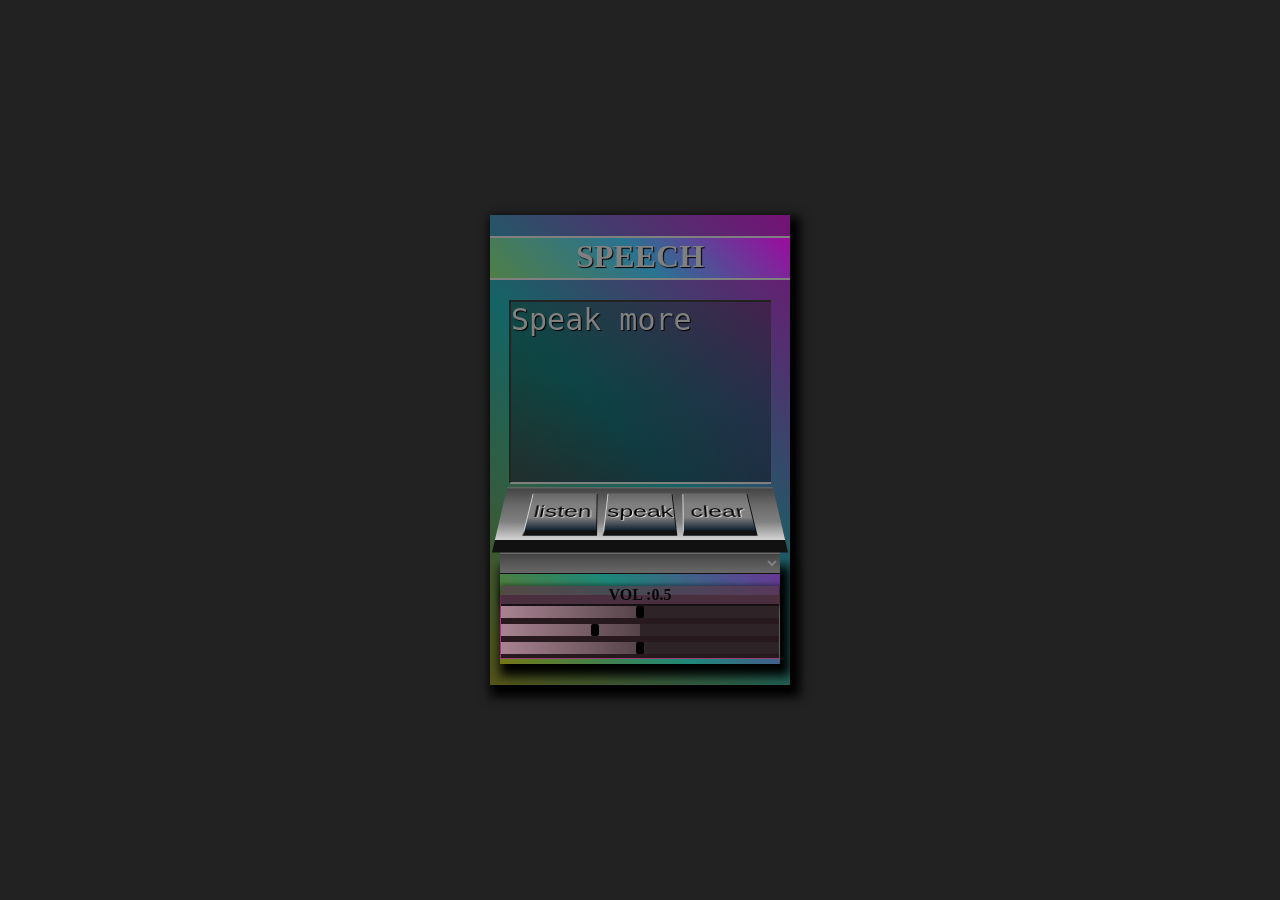
<file: voice.html>
<!doctype html>
<html lang="en">
  <head>
    <title>Text To Speech</title>
    <style>
      * {
        outline: none;
        border: none;
        padding: 0;
        margin: 0;
      }
      input[type="range"] {
        width: 100%;
        color: #28a745;
      }
      input[type="range"] {
        overflow: hidden;
        appearance: none;
        background: #2e2327;
        background: linear-gradient(
          to left,
          #2e2327 0%,
          #2e2327 50%,
          #554349 50%,
          #a88391 100%
        );
      }
      input[type="range"]::-webkit-slider-thumb {
        width: 8px;
        appearance: none;
        height: 12px;
        background: black;
        border-radius: 2px;
        cursor: grab;
      }
      fieldset {
        background-color: #27191e;
        border: 1px solid #b94e90c0;
        color: #070707;
        margin-top: 12px;
      }
      legend {
        background-color: #55384ac0;
        min-width: 100%;
        font-weight: bold;
        text-align: center;
        box-shadow: 1px 1px 5px 2px #00000085;
      }
      body {
        /*
background:linear-gradient(to left,
rgba(2,0,0,0.1),
rgba(0,2,0,0.4),
rgba(0,0,2,0.5),
rgba(2,2,2,0.6));
*/
        background: #222;
        display: flex;
        margin: 0 auto;
        width: 100vw;
        height: 100vh;
        overflow: hidden;
        text-align: center;
        justify-content: center;
        align-items: center;
      }
      div {
        display: flex;
        flex-direction: column;
        justify-content: center;
        align-items: center;

        background: linear-gradient(
          45deg,
          rgba(200, 200, 0, 0.3),
          rgba(0, 200, 200, 0.4),
          rgba(200, 0, 200, 0.5)
        );

        min-height: 470px;
        min-width: 300px;
        max-width: 300px;
        width: 300px;
        box-shadow: 5px 7px 10px 5px #000;
      }

      h1,
      #control {
        background: linear-gradient(
          45deg,
          rgba(200, 200, 0, 0.3),
          rgba(0, 200, 200, 0.4),
          rgba(200, 0, 200, 0.5)
        );

        min-height: 40px;
        min-width: 300px;
        max-width: 300px;
        width: 300px;
        border-top: 2px solid grey;
        border-bottom: 2px solid grey;
        color: grey;
        text-shadow: 1px 1px 1px #000;
      }

      #control {
        display: flex;
        flex-direction: row;
        background: linear-gradient(to bottom, #444, dimgrey, grey, lightgrey);

        min-height: 30px;
        min-width: 280px;
        max-width: 280px;
        width: 280px;
        border-top: 2px solid dimgrey;
        border-bottom: 16px solid #111;
        color: grey;
        text-shadow: 1px 1px 1px #000;
        box-shadow: none;
        transform: perspective(600px) rotateX(45deg);
        margin-top: -12px !important;
      }

      select {
        font-size: 15px;
        display: flex;
        flex-direction: row;
        background: linear-gradient(to bottom, #444, dimgrey);

        min-height: 20px;
        min-width: 280px;
        max-width: 280px;
        width: 280px;
        border-top: 2px solid dimgrey;
        border-bottom: 1px solid #111;
        color: grey;
        text-shadow: 1px 1px 1px #000;
        box-shadow: none;

        margin-top: -12px !important;
      }
      option {
        transform: perspective(600px) rotateX(45deg);
      }

      .selections {
        min-height: 100px;
        min-width: 280px;
        max-width: 280px;

        display: flex;
        flex-direction: column;
        justify-content: start;
        align-items: center;
      }

      textarea {
        margin-top: 20px !important;
        background: linear-gradient(
          190deg,
          rgba(20, 20, 0, 0.3),
          rgba(0, 20, 20, 0.4),
          rgba(20, 0, 20, 0.5)
        );

        min-height: 180px;
        min-width: 260px;
        max-width: 260px;
        width: 260px;
        border-top: 2px solid #222;
        border-left: 2px solid #222;
        border-bottom: 2px solid grey;
        color: grey;
        text-shadow: 1px 1px 1px #000;
        resize: none;
        font-size: 30px;
      }

      .btns {
        text-shadow: 1px 1px 1px white !important;
        background: linear-gradient(180deg, dimgrey, grey, grey, #123);
        color: #000 !important;
        font-size: 25px;
        min-height: 70px;
        min-width: 70px;
        max-width: 70px;
        width: 70px;
        border: 1px solid lightgrey;
        border-right: 1px solid #111;
        border-top: 2px solid dimgrey;
        border-bottom: 8px solid #111;
        text-shadow: 1px 1px 1px #000;
        box-shadow: none;
        transform: perspective(500px) rotateX(30deg);

        margin: 2px 4px;
        transition: 1s;
      }

      .btns:hover {
        background: linear-gradient(180deg, dimgrey, grey);
        border-bottom: 1px solid #111;
        transition: 0.3s;
        cursor: pointer;
      }
      #ordersInput {
        display: none;
      }
    </style>
  </head>
  <body>
    <textarea dir="ltr" onselect="speak()" type="text" id="ordersInput">
    </textarea>
    <div>
      <h1>SPEECH</h1>
      <textarea id="textInput">TEXTAREA</textarea>
      <div id="control">
        <button class="btns" onclick="speak()" id="startSpeaking">listen</button>
        <button class="btns" onclick="start()" id="talk">speak</button>
        <button class="btns" onclick="clearit()" id="stop">clear</button>
      </div>
      <div class="selections">
        <select id="voiceSelect"></select>
        <fieldset id="fset">
          <legend id="leg"></legend>
          <input type="range" name="PIT" id="pitch" />
          <input type="range" name="RAT" id="rate" />
          <input type="range" name="VOL" id="vol" />
        </fieldset>
      </div>
    </div>
    <!--    https://www.youtube.com/watch?v=3oDNqHZ7UKY   -->

    <script>
      let CURRENTORDERs = "Stop speaking";
      let CURRENTORDERv = "Lower volume";
      let CURRENTORDERr = "Lower speed";
      let CURRENTORDERp = "Lower hardness";
      const ordersInput = document.querySelector("#ordersInput");
      let myorders = document.getElementById("ordersInput");
      const pitch = document.querySelector("#pitch");

      pitch.type = "range";
      pitch.min = "0";
      pitch.max = "2";
      pitch.step = "0.1";
      pitch.value = "0.5";

      switch (CURRENTORDERp) {
        case "Lower hardness":
          pitch.value = "1";
          leg.innerHTML = "PIT: 1";
          break;
        case "Higher hardness":
          pitch.value = "2";
          leg.innerHTML = "PIT: 2";
          break;
        case "Zero hardness":
          pitch.value = "0";
          leg.innerHTML = "PIT: 0";
          break;
        default:
          break;
      }

      const rate = document.querySelector("#rate");

      rate.type = "range";
      rate.min = "0.5";
      rate.max = "2";
      rate.step = "0.1";
      rate.value = "0.5";

      switch (CURRENTORDERr) {
        case "Lower speed":
          rate.value = "1";
          leg.innerHTML = "RAT: 1";
          break;
        case "Higher speed":
          rate.value = "2";
          leg.innerHTML = "RAT: 2";
          break;
        case "Zero speed":
          rate.value = "0.5";
          leg.innerHTML = "RAT: 0.5";
          break;
        default:
          break;
      }

      const vol = document.querySelector("#vol");

      vol.type = "range";
      vol.min = "0.0";
      vol.max = "1";
      vol.step = "0.1";
      vol.value = "0.5";

      switch (CURRENTORDERv) {
        case "Lower volume":
          vol.value = "0.5";
          leg.innerHTML = "VOL: 0.5";
          break;
        case "Higher volume":
          vol.value = "1";
          leg.innerHTML = "VOL: 1";
          break;
        case "Zero volume":
          vol.value = "0";
          leg.innerHTML = "VOL: 0";
          break;
      }

      const textInput = document.querySelector("#textInput");
      let txt = "VOICE SETTINGS";
      leg.innerHTML = "VOL :" + vol.value;
      Object.defineProperty(String.prototype, "cap", {
        value: function () {
          return this.charAt(0).toUpperCase() + this.slice(1);
        },
        enumerable: false,
      });
      let mywords = document.getElementById("textInput");
      const recognition = new (
        window.SpeechRecognition || window.webkitSpeechRecognition
      )();
      recognition.onresult = (event) => {
        console.log(event.results[0][0].transcript);
        textInput.focus();
        let words = event.results[0][0].transcript.cap();
        if (
          words.startsWith("Edit voice") ||
          words.startsWith("Lower volume") ||
          words.startsWith("Higher volume") ||
          words.startsWith("Zero volume") ||
          words.startsWith("0 volume") ||
          words.startsWith("Lower speed") ||
          words.startsWith("Higher speed") ||
          words.startsWith("Zero speed") ||
          words.startsWith("0 speed") ||
          words.startsWith("Lower hardness") ||
          words.startsWith("Higher hardness") ||
          words.startsWith("Zero hardness") ||
          words.startsWith("0 hardness") ||
          words.startsWith("Start speaking") ||
          words.startsWith("Stop it") ||
          words.startsWith("Remove it")
        ) {
          ordersInput.focus();
          myorders.value = words;
          switch (words) {
            case "Start speaking":
              document.getElementById("startSpeaking").click();
              setInterval(() => {
                document.getElementById("talk").click();
                //document.getElementById("talk").onclick = () => start();
              }, 3000);
              break;
            case "Stop it":
              document.querySelector(".ordersBox").style.display = "block";
              document.getElementById("stop").click();
              document.getElementById("stop").onclick = () => clearit();
              break;
            case "Remove it":
              //document.querySelector(".ordersBox").style.display = "block";
              document.getElementById("stop").click();
              document.getElementById("stop").onclick = () => clearit();
              document.getElementById("textInput").value = "";
              break;
            case "Higher volume":
              CURRENTORDERv = "Higher volume";
              vol.value = "1";
              leg.innerHTML = "VOL: 1";
              break;
            case "Lower volume":
              CURRENTORDERv = "Lower volume";
              vol.value = "0.5";
              leg.innerHTML = "VOL: 0.5";
              break;
            case "Zero volume":
              CURRENTORDERv = "Zero volume";
              vol.value = "0";
              leg.innerHTML = "VOL: 0";
              break;
            case "0 volume":
              CURRENTORDERv = "Zero volume";
              vol.value = "0";
              leg.innerHTML = "VOL: 0";
              break;

            case "Higher speed":
              CURRENTORDERr = "Higher speed";
              rate.value = "2";
              leg.innerHTML = "RAT: 0";
              break;
            case "Lower speed":
              CURRENTORDERr = "Lower speed";

              rate.value = "1";
              leg.innerHTML = "RAT: 1";
              break;
            case "Zero speed":
              CURRENTORDERr = "Zero speed";
              rate.value = "0.5";
              leg.innerHTML = "RAT: 0.5";
              break;
            case "0 speed":
              CURRENTORDERr = "Zero speed";
              rate.value = "0.5";
              leg.innerHTML = "RAT: 0.5";
              break;

            case "Higher hardness":
              CURRENTORDERp = "Higher hardness";
              pitch.value = "2";
              leg.innerHTML = "PIT: 2";
              break;
            case "Lower hardness":
              CURRENTORDERp = "Lower hardness";

              pitch.value = "1";
              leg.innerHTML = "PIT: 1";
              break;
            case "Zero hardness":
              CURRENTORDERp = "Zero hardness";
              pitch.value = "0.5";
              leg.innerHTML = "PIT: 0.5";
              break;
            case "0 hardness":
              CURRENTORDERp = "Zero hardness";
              pitch.value = "0.5";
              leg.innerHTML = "PIT: 0.5";
              break;
            case "Start speaking":
              CURRENTORDERs = "Start speaking";
              break;
            default:
              break;
          }
        } else {
          textInput.focus();

          if (
            words.startsWith("What") ||
            words.startsWith("When") ||
            words.startsWith("Who") ||
            words.startsWith("Where") ||
            words.startsWith("How") ||
            words.startsWith("Can") ||
            words.startsWith("Could") ||
            words.startsWith("Should") ||
            words.startsWith("Would") ||
            words.startsWith("Will") ||
            words.startsWith("May")
          ) {
            mywords.value += words + `? \n`;
          } else {
            mywords.value += words + `. \n`;
          }
        }
      };
      function start() {
        recognition.start();
      }
    </script>
    <script>
      const synth = window.speechSynthesis;
      const voiceSelect = document.querySelector("#voiceSelect");

      let voices = [];

      // 1. تعبئة قائمة الأصوات المتاحة
      function populateVoices() {
        voices = synth.getVoices();
        voiceSelect.innerHTML = "";
        // .slice(0, 0)
        voices.forEach((voice) => {
          const option = document.createElement("option");
          option.textContent = `${voice.name.slice(0, 0)} (${voice.lang})`;
          option.setAttribute("data-name", voice.name);
          voiceSelect.appendChild(option);
        });
      }

      // تحديث الأصوات عند التحميل (للمتصفحات المختلفة)
      populateVoices();
      if (synth.onvoiceschanged !== undefined) {
        synth.onvoiceschanged = populateVoices;
      }

      const getRandomNumber = (min, max) => {
        return Math.floor(Math.random() * (max - min) + min);
      };
      let rnd = getRandomNumber(0, 3);
      let list = ["Speak more", "Start talking", "Magic text"];
      textInput.value = list[rnd];
      // 3. وظيفة النطق الأساسية
      function speak() {
        if (synth.speaking) {
          synth.cancel();
        } // إيقاف أي نطق حالي قبل البدء

        if (textInput.value !== "") {
          const utterThis = new SpeechSynthesisUtterance(textInput.value);

          // تطبيق الصوت المختار
          const selectedVoiceName =
            voiceSelect.selectedOptions[0].getAttribute("data-name");
          utterThis.voice = voices.find((v) => v.name === selectedVoiceName);

          // تطبيق الإعدادات (الحدة والسرعة)
          utterThis.pitch = pitch.value;
          utterThis.rate = rate.value;
          utterThis.volume = vol.value;
          if (
            //utterThis.text.indexOf(list)
            list.some((key) => utterThis.text.includes(key))
          ) {
            utterThis.volume = 0.5;
            textInput.value = "";
            textInput.focus();
            start();
           
          } else {
            utterThis.volume = vol.value;
          }

          synth.speak(utterThis);
        }
      }

      // make animation to the slider

      function clearit() {
        //recognition.cancel();
        textInput.value = "";
        rnd = getRandomNumber(0, 3);
        list = ["Speak more", "Start talking", "Magic text"];
        textInput.value = list[rnd];
      }
    </script>

    <script>
      const ranges = document.querySelectorAll('input[type="range"]');

      ranges.forEach((range) => {
        range.addEventListener("input", (event) => {
          //console.log("New value:", event.target.value);
          leg.innerHTML = `${range.name} : ${event.target.value}`;
        });
      });
    </script>
  </body>
</html>
</file>
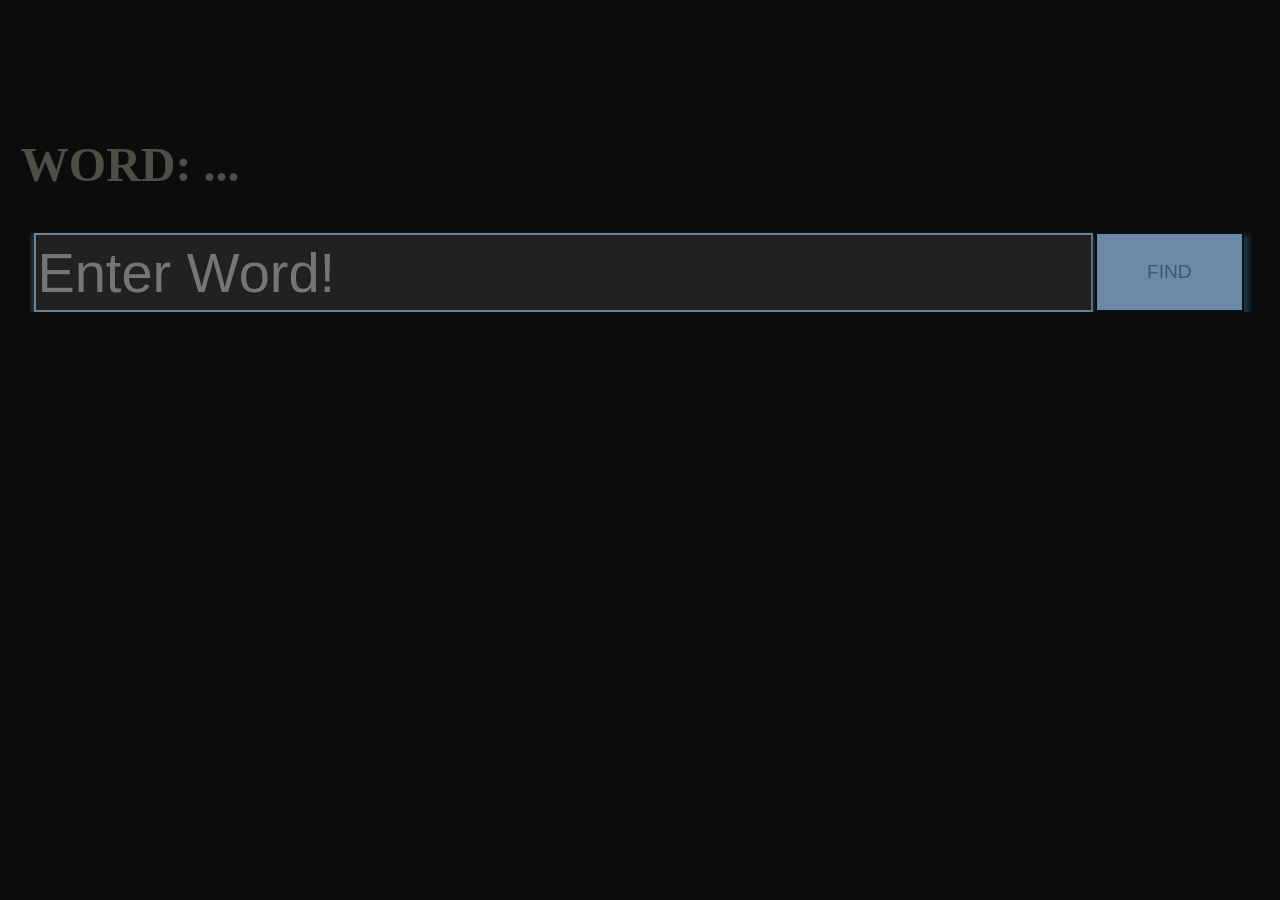
<file: youglish.html>
<!doctype html>
<html>
  <head>
    <title>YOUGLISH</title>
    <style>
      

      @media (min-width: 320px) {
        /* smartphones, iPhone, portrait 480x320 phones */
        * {
          overflow: hidden;
          outline: none;
          border: none;
        }
        body {
          background-color: rgb(12, 12, 12);
          padding: 7% 1%;
        }
        h2,
        span {
          width: 100%;
          font-size: 3rem;
          color: rgb(78, 77, 70);
        }
        div{
            display: flex;
            justify-content: center;
            align-items: center;
            gap: 2px;
        }
        input {
          width: 85%;
          height: 8%;
          font-size: 3.5rem;
          padding: 8px 0;
          background-color: rgba(38, 65, 83, 0.699);
        background-color: rgba(51, 49, 49, 0.568);
          color:rgb(108, 129, 150) !important;
        }
        button {
          width: 12%;
          height: 80px;
          font-size: 1.2rem;
          color: rgb(163, 211, 223);
          background-color: rgb(108, 138, 168);
          border: 2px solid rgb(185, 211, 250);
          box-shadow: 2px 6px 5px 3px #234;
        
        }
        input {
          box-shadow: -2px 1px 3px 1px #234;
          border: 2px solid rgb(108, 129, 150);
          

          padding: 5px 1px;
        }
        button {
          color: #456;
          
          border: 2px solid #011;
          padding: 5px 1px;
          box-shadow: 2px 6px 5px 3px #234;
        }
        button:hover {
          background-color: rgba(0, 0, 0, 0.911);
          box-shadow: 1px 1px 1px 1px #234;
          color: rgb(108, 129, 150);
          cursor: pointer;
          border: 2px solid rgb(108, 129, 150);
        }
       
      }
      @media (min-width: 481px) {
        /* portrait e-readers (Nook/Kindle), smaller tablets @ 600 or @ 640 wide. */
      }
      @media (min-width: 641px) {
        /* portrait tablets, portrait iPad, landscape e-readers, landscape 800x480 or 854x480 phones */
      }
      @media (min-width: 961px) {
        /* tablet, landscape iPad, lo-res laptops ands desktops */
      }
      @media (min-width: 1025px) {
        /* big landscape tablets, laptops, and desktops */
      }
      @media (min-width: 1281px) {
        /* hi-res laptops and desktops */
        * {
          overflow: hidden;
          outline: none;
          border: none;
        }
        body {
          background-color: rgba(12, 23, 31, 0.856);
          color: aliceblue;
          padding: 12% 30%;
        }
         div{
            display: flex;
            justify-content: center;
            align-items: center;
            gap: 2px;
        }
        h2,
        span {
          width: 100%;
          font-size: 3rem;
          color: rgb(221, 219, 210);
        }
        input {
          width: 77%;
          height: 8%;
          font-size: 3.5rem;
          padding: 8px;
          background-color: rgba(38, 65, 83, 0.699);
        }
        button {
          width: 30%;
          height: 8%;
          font-size: 3.5rem;
          color: rgb(163, 211, 223);
          background-color: rgb(23, 42, 61);
          border: 2px solid rgb(185, 211, 250);
          box-shadow: 2px 6px 5px 3px #234;
          padding: 19px;
        }
        input {
          box-shadow: -2px 1px 3px 1px #234;
          border: 2px solid #012;
          
          color: white;
          padding: 5px 1px;
        }
        button {
          color: #456;
          background-color: #012;
          border: 2px solid #011;
          padding: 5px 1px;
          box-shadow: 2px 6px 5px 3px #234;
        }
        button:hover {
          background-color: #001;
          box-shadow: 1px 1px 1px 1px #234;
          cursor: pointer;
        }
      }

      
        
      
    </style>
  </head>
  <body>
    <h2>WORD: <span id="my-id">...</span></h2>
    <div>
      <input type="text" id="word-id" placeholder="Enter Word!" />
      <button onclick="wordCall()">FIND</button><br /><br />
    </div>
    <script>
      let wordInput = document.getElementById("word-id");
      let link = "https://youglish.com/pronounce/co_dependant/english/us";
      let start = "https://youglish.com/";
      let end = "/english/us";
      let word = "";
      wordInput.onchange = () => {
        word = wordInput.value;
      };
      if (word === "") {
        wordInput.onchange = () => {
          word = wordInput.value;
        };
      } else {
      }
      if (word !== "") {
        link = `https://youglish.com/pronounce/${word}/english/us`;
      } else {
      }

      function wordCall() {
        if (word !== "") {
          window.open(
            `https://youglish.com/pronounce/${word}/english/us`,
            "_blank",
          );
        } else {
        }
      }

      addEventListener("keyup",(e)=>{
        //
        if(e.keyCode===13){
           wordCall();
        }
      })
    </script>
  </body>
</html>
</file>
<file: style.css>
* {
  padding: 0;
  margin: 0;
  box-sizing: border-box;
}

body {

  height: 100vh;
  background-color:#191919;/* khaki #191919;*/
  color: rgba(255, 255, 255, 0.6);
  overflow: hidden;
  text-align: center;
  min-height: 400px !important;
}

img {
  filter: opacity(.9);
}

img:hover {
  filter: opacity(1);
}

#main div {
  background-color:rgba(146, 60, 60, 0.201);/* red;/*rgba(146, 60, 60, 0.201);*/
}

#main {
 /* width: 400px;*/
  height: 400px;
  background-color: #e4dede78;
  color: rgba(255, 255, 255, 0.6);
  margin: auto;
  font-size: 30px;
  font-weight: bold;
  font-family: tahoma;
  min-height: calc(100vh - 90px);
  overflow-y: scroll;
}

#main::-webkit-scrollbar {
  border: 2px solid #222;
  width: 22px;
}

#main::-webkit-scrollbar-thumb {
  background: #222;
  cursor: pointer;
  border: 2px solid grey;
  border-left: 2px solid #222;
  border-right: 2px solid #111;
  border-top: none;
  border-bottom: none;
  margin-left: 5px;
  margin-right: 5px;
}

#main::-webkit-scrollbar-thumb:hover {
  background: transparent;
  background: linear-gradient(to bottom, rgba(22, 33, 55, 0.4), rgba(22, 33, 55, 0.4), rgba(22, 33, 55, 0.4));
  background: #111;
  cursor: pointer;
  border: 1px solid #222;
  border-top: none;
  border-bottom: none;
}

#main::-webkit-scrollbar-track {
  background: linear-gradient(to bottom, rgba(22, 33, 55, 0.1), rgba(22, 33, 55, 0.1), rgba(22, 33, 55, 0.1));
  border-left: 1px solid #0c0c0c;
}

#main::-webkit-scrollbar-track:hover {
  background: linear-gradient(to bottom, rgba(22, 33, 55, 0.2), rgba(22, 33, 55, 0.2), rgba(22, 33, 55, 0.2));
}

#main #demo {
  text-align: center;
  padding-bottom: 2px;
  z-index: 100;
  width:100%;
  padding:5px auto;
}

#main p {
  text-align: justify;
  padding: 28px 8px;
  padding-top: 12px !important;
  margin-bottom: 15px;
  font-family: "Sofia", sans-serif;
  font-size: 22px;
  color: #111 !important;
}

#header {
  margin-top: 0;
  /*width: 100%;*/
  background-color: #111;
  background: linear-gradient(to bottom, #000, #565555);
  height: 50px;
  display: flex;
  align-items: center;
  justify-content: center;
  gap: 10px;
  border-bottom: 1px solid black !important;
  font-family: "Trirong", serif;
}

#footer {
  margin-top: 0;
  width:100%;
  /*min-width: 400px;*/
  background-color: #111;
  height: 30px;
  display: flex;
  align-items: center;
  justify-content: center;
  gap: 10px;
  border-top: 1px solid black !important;
}

#header a {
  font-size: 22px;
  letter-spacing: 2px;
  color: rgba(4, 4, 13, 0.704);
  text-decoration: none;
  font-weight: bold;
  max-width: 140px;
  min-width: 140px;
  min-height: 40px;
  max-height: 50px;
  padding: 3px 0;
  transition: 1s;
  cursor: grabbing;
  background: linear-gradient(to top, #333, #444, #666);
}

a:hover::first-letter {
  text-shadow: 1px 1px 1px black;
  transition: 2s;
  cursor: pointer;
}

a::first-letter {
  text-shadow: 1px 1px 1px snow;
  transition: 2s;
  cursor: pointer;
  font-size: 25px;
}

#demo {
  padding-top: 2px;
  background: linear-gradient(to bottom, transparent 98%, #000 2%);
  font-size: 40px;
  letter-spacing: 3px;
  visibility: visible;
  height: 40px;
  width:100%;
  padding:5px auto;
}

#footer a {
  font-size: 20px;
  letter-spacing: 1px;
  color: #222;
  text-decoration: none;
  font-weight: bold;
}

.boster {
  border: 12px solid rgba(255, 255, 255, 0.374);
  margin-top: 30px;
  margin-bottom: 20px;
  margin-left: auto;
  margin-right: auto;
}


@media(max-width:500px) {
  .boster {
    width:100%;
    /*min-width: 300px;*/
    margin: auto;
  }

  #header {
    display:flex;
    align-items:center;
    justify-content:space-between;
    border-bottom: 2px solid #000;
    width:100%;/*350px;*/
    min-width:300px;
  }
  #header a {
    font-size: 18px;
    letter-spacing: 2px;
    color: rgba(4, 4, 13, 0.704);
    text-decoration: none;
    font-weight: bold;
    max-width: 110px;
    min-width: 110px;
    min-height: 40px;
    max-height: 50px;
    transition: 1s;
    cursor: grabbing;
    background: linear-gradient(to top, #333, #444, #666);
  }
  #header a:hover {
  letter-spacing: -2px;
  color: #555;
  color: rgba(4, 4, 13, 0.89);
  transition: 2s;
  cursor: grabbing;
  background: linear-gradient(to bottom, rgba(145, 145, 129, 0.483), rgba(119, 119, 193, 0.443), #00000018);
  transform: rotateX(12deg);
}
  a:hover::first-letter {
    text-shadow: 1px 1px 1px black;
    transition: 2s;
    cursor: pointer;
  }
  
  a::first-letter {
    text-shadow: 1px 1px 1px snow;
    transition: 2s;
    cursor: pointer;
    font-size: 25px;
  }
  #main {
    margin: 5px auto;
    padding: 10px auto;
    min-width: 300px;
    height: calc(100vh - 140px);
    height: calc(100vh - 90px);
    font-size: 20px;
    text-align: justify;
    display:flex;
    align-items:center;
    justify-content:space-between;
    flex-direction:column;
  }
  #main::-webkit-scrollbar {
    display:none;
  }
  #main #demo {
    text-align: center;
    font-family: Sofia;
    text-align: center;
    font-family: Sofia;
    min-height: 95px;
    position: sticky;
    top: 0px;
    background:#222222;/*green; #222;*/
    box-sizing:border-box;
    width:100%;
    padding:15px auto;
    min-width:310px !important;
    
  }

  #main div {
    background-color:rgba(60, 146, 138, 0.201); /*blue; rgba(60, 146, 138, 0.201);*/
    min-height: fit-content;
    box-sizing:border-box;
    width:fit-content;
    
  }

  #main p {
    text-align: justify;
    padding: 33px 5px;
    box-sizing:border-box;
    font-size:20px;

  }

  #side-right {
    display: none;
    overflow-y: scroll;
    overflow-x: hidden;
    font-family: "Audiowide", sans-serif;
  }

  #side-left {
    display: none;
    overflow-y: scroll;
    overflow-x: hidden;
    font-family: "Audiowide", sans-serif;
  }

  #logo {
    display: none;
  }

  .boster {
    border: 6px solid rgba(255, 255, 255, 0.374);
    width: 100%;
    box-sizing:border-box;
  }
  #footer{
    min-width:300px;
    width:100%;
    margin-bottom:0;
  }
}

@media(min-width:501px) {
  #header {
    border-bottom: 2px solid #111;
    gap: 40px;
  }

  #main {
    padding: 100px auto;
    height: calc(100vh - 140px);
    height: calc(100vh - 90px);
    width: calc(100vw - 50%);
  }

  #main #demo {
    text-align: center;
    font-family: Sofia;
    padding-bottom: 15px;
    min-height: 65px;
    position: sticky;
    top: 0px;
    background: #222;
    width:100%;
  }

  #main p {
    text-align: justify;
    padding: 28px 60px;
   
    margin-bottom: 15px;
  }

  #side-right {
    display: none;
    overflow: auto;
    direction: rtl;
    overflow-y: scroll;
    overflow-x: hidden;
    line-height: 30px;
    text-align: justify;
    padding: 25px;
    font-size: 30px;
    font-family: "Audiowide", sans-serif;
  }

  #side-left {
    display: none;
    overflow-y: scroll;
    overflow-x: hidden;
    line-height: 30px;
    text-align: justify;
    padding: 25px;
    font-size: 30px;
    font-family: "Audiowide", sans-serif;
  }

  #side-right::-webkit-scrollbar {
    border: 2px solid #222;
    width: 22px;
  }

  #side-left::-webkit-scrollbar {
    border: 2px solid #222;
    width: 22px;
  }

  #side-right::-webkit-scrollbar-thumb {
    /*background: transparent;*/
    background: #222;
    cursor: pointer;
    border: 2px solid grey;
    border-right: 2px solid #222;
    border-left: 2px solid #111;
    border-top: none;
    border-bottom: none;
  }

  #side-left::-webkit-scrollbar-thumb {
    /*background: transparent;*/
    background: #222;
    cursor: pointer;
    border: 2px solid grey;
    border-left: 2px solid #222;
    border-right: 2px solid #111;
    border-top: none;
    border-bottom: none;
    margin-left: 5px;
    margin-right: 5px;
  }

  #side-right::-webkit-scrollbar-thumb:hover {
    background: transparent;
    background: linear-gradient(to bottom, rgba(22, 33, 55, 0.4), rgba(22, 33, 55, 0.4), rgba(22, 33, 55, 0.4));
    background: #111;
    cursor: pointer;
    border: 1px solid #222;
    border-top: none;
    border-bottom: none;
  }

  #side-left::-webkit-scrollbar-thumb:hover {
    background: transparent;
    background: linear-gradient(to bottom, rgba(22, 33, 55, 0.4), rgba(22, 33, 55, 0.4), rgba(22, 33, 55, 0.4));
    background: #111;
    cursor: pointer;
    border: 1px solid #222;
    border-top: none;
    border-bottom: none;
  }

  #side-right::-webkit-scrollbar-track {
    background: linear-gradient(to bottom, rgba(22, 33, 55, 0.1), rgba(22, 33, 55, 0.1), rgba(22, 33, 55, 0.1));
    border-right: 1px solid #0c0c0c;
  }

  #side-left::-webkit-scrollbar-track {
    background: linear-gradient(to bottom, rgba(22, 33, 55, 0.1), rgba(22, 33, 55, 0.1), rgba(22, 33, 55, 0.1));
    border-left: 1px solid #0c0c0c;
  }

  #side-right::-webkit-scrollbar-track:hover {
    background: linear-gradient(to bottom, rgba(22, 33, 55, 0.2), rgba(22, 33, 55, 0.2), rgba(22, 33, 55, 0.2));
  }

  #side-left::-webkit-scrollbar-track:hover {
    background: linear-gradient(to bottom, rgba(22, 33, 55, 0.2), rgba(22, 33, 55, 0.2), rgba(22, 33, 55, 0.2));
  }

}

@media(min-width:900px) {
  #header {
    border-bottom: 2px solid #111;
    gap: 130px;
  }

  #main {
    height: calc(100vh - 90px);
  }

  #main #demo {
    text-align: center;
    font-family: Sofia;
    padding-bottom: 15px;
    min-height: 65px;
    position: sticky;
    top: 0px;
    background: #222;
    width:100%;
  }

  #main p {
    text-align: justify;
    padding: 28px 70px;
    margin-bottom: 15px;
    
  }
 

  #side-right {
    display: block;
    width: 23%;
    right: 20px;
    /*background-color: rgba(25, 25, 25, 0.1);*/
    /*background-color: rgba(50, 50, 50, 0.5);*/
    background-color: rgba(194, 194, 194, 0.5);
    position: absolute;
    height: calc(100vh - 140px);
    height: calc(100vh - 90px);
    font-family: fantasy;
    font-size: 23px;
    /*color: #001;*/
    color: rgba(9, 9, 9, 0.927);
    font-family: "Audiowide", sans-serif;
  }

  #side-left {
    display: block;
    width: 23%;
    left: 20px;
    /*background-color: rgba(25, 25, 25, 0.3);*/
    background-color: rgba(194, 194, 194, 0.5);
    position: absolute;
    height: calc(100vh - 140px);
    height: calc(100vh - 90px);
    font-family: fantasy;
    font-size: 23px;
    /*color: #001;*/
    color: rgba(9, 9, 9, 0.927);
    font-family: "Audiowide", sans-serif;
  }

  #logo {
    position: absolute;
    left: 20px;
    display: block;
    z-index: 111;
  }

  #logo:after {
    content: '\00A4';
    font-size: 80px;
    z-index: 111;
  }

}
</file>
